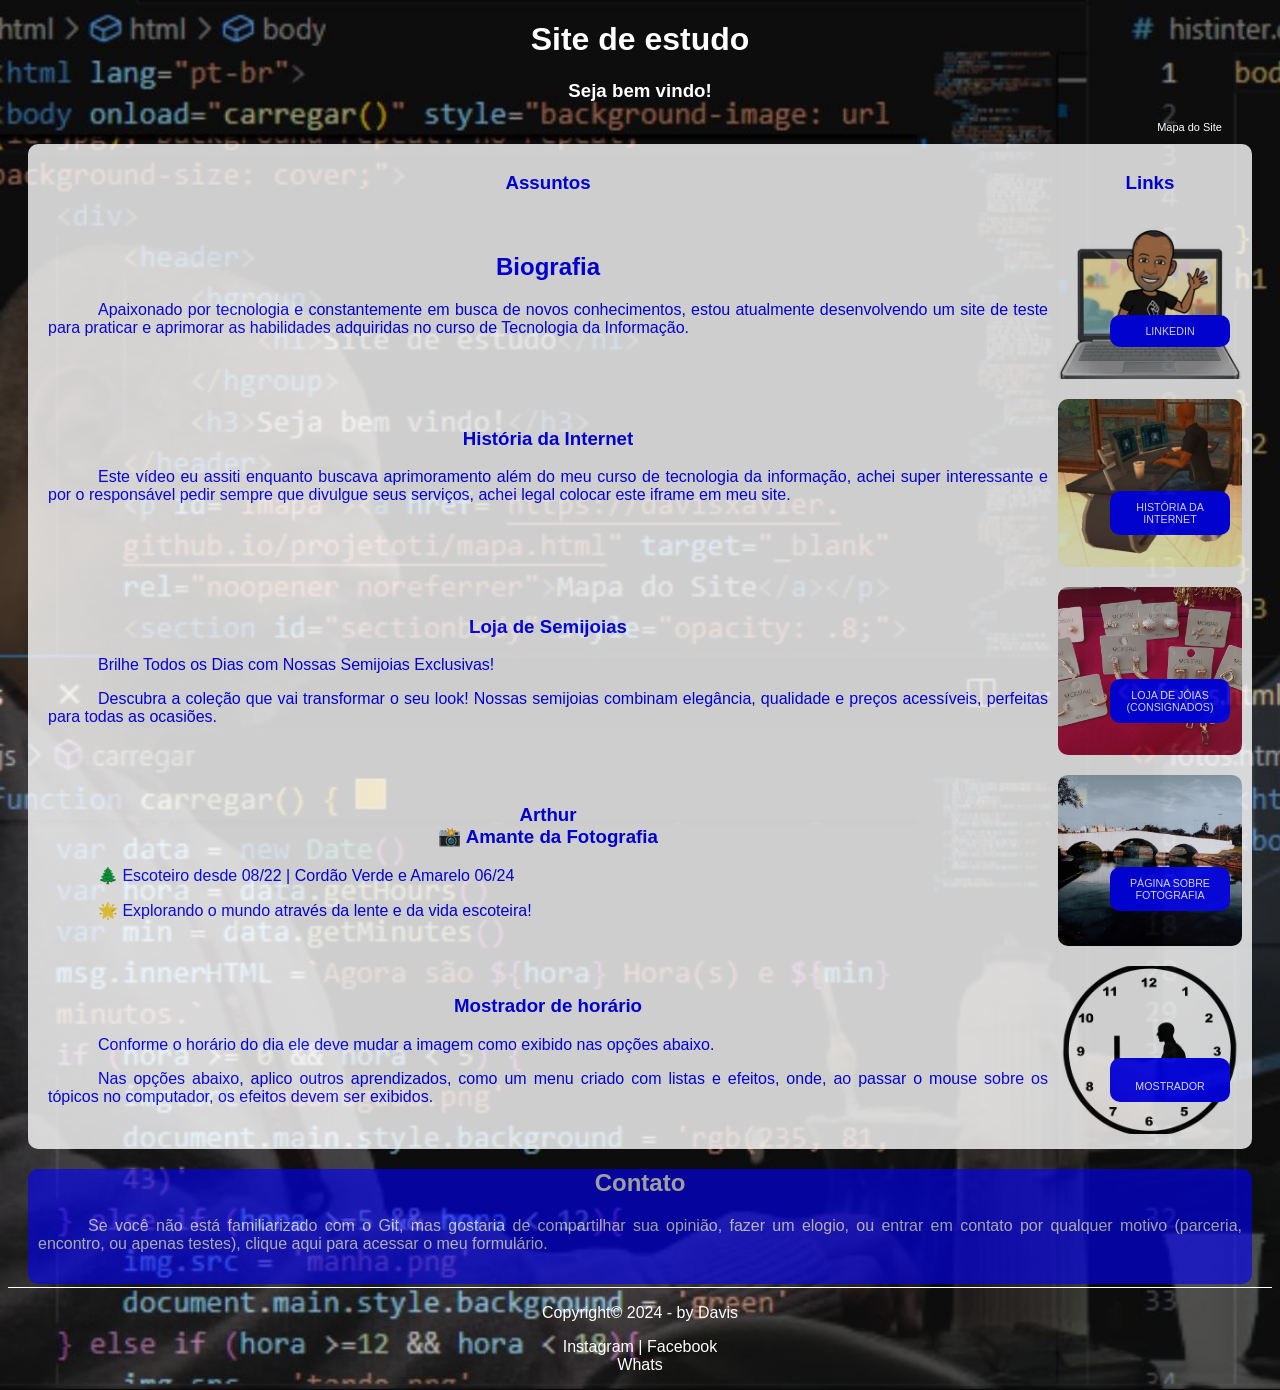
<file: index.html>
<!DOCTYPE html>
<html lang="pt-br">
<head>
    <meta charset="UTF-8">
    <meta name="viewport" content="width=device-width, initial-scale=1.0">
    <title>Estudos</title>
    <link rel="stylesheet" type="text/css" href="estilo.css">
</head>
<script language="javascript" src="index.js"></script>
<body onload="carregar()" style="background-image: url(backg.jpg); background-repeat: no-repeat; background-size: cover;">
    <div>
        <header>
            <hgroup>
                <h1>Site de estudo</h1>
            </hgroup>
            <h3>Seja bem vindo!</h3>
        </header>
        <p id="lmapa"><a href="https://davisxavier.github.io/primeiro/mapa.html" target="_blank" rel="noopener noreferrer">Mapa do Site</a></p>
        <section id="sectionbody" style="opacity: .8;">
            <table style="color: blue;">
                <tr>
                    <td><h3>Assuntos</h3></td>
                    <td><h3>Links</h3></td>
                </tr>
                <tr>
                    <td>
                        <h2>Biografia</h2>
                        <p>Apaixonado por tecnologia e constantemente em busca de novos conhecimentos, estou atualmente desenvolvendo um site de teste para praticar e aprimorar as habilidades adquiridas no curso de Tecnologia da Informação.</p>
                    </td>
                    <td style="background-image: url(3.jpg); background-repeat: no-repeat; background-position: center; background-size: cover;">                        
                        <nav id="navsec">
                            <ul style="margin-top: 80px;">
                                <li><a href="https://www.linkedin.com/in/davissxavier/" target="_blank">Linkedin</a></li> 
                            </ul>
                        </nav>
                    </td>
                </tr>
                <tr>
                    <td></td>
                    <td></td>
                </tr>   
                <tr>
                    <td>
                        <h3>História da Internet</h3>
                        <p>Este vídeo eu assiti enquanto buscava aprimoramento além do meu curso de tecnologia da informação, achei super interessante e por o responsável pedir sempre que divulgue seus serviços, achei legal colocar este iframe em meu site. </p>
                    </td>
                    <td style="background-image: url(2.jpg); background-repeat: no-repeat; background-position: center; background-size: cover; border-radius: 10px;">
                        <nav id="navsec">
                            <ul style="margin-top: 80px;">
                                <li><a href="https://davisxavier.github.io/primeiro/histinter.html" target="_blank">História da internet</a></li>
                            </ul>
                        </nav>
                    </td>
                </tr>
                <tr>
                    <td></td>
                    <td></td>
                </tr>
                <tr>
                    <td>
                        <h3>Loja de Semijoias</h3>
                        <p>Brilhe Todos os Dias com Nossas Semijoias Exclusivas! </p>
                        <p>Descubra a coleção que vai transformar o seu look! Nossas semijoias combinam elegância, qualidade e preços acessíveis, perfeitas para todas as ocasiões.</p>
                    </td>
                    <td style="background-image: url(joiabotao.jpg); background-repeat: no-repeat; background-position: center; background-size: cover; border-radius: 10px;">
                        <nav id="navsec">
                            <ul style="margin-top: 80px;">
                                <li><a href="https://davisxavier.github.io/primeiro/fotos.html" target="_blank" rel="noopener noreferrer">Loja de Jóias (consignados)</a></li>
                            </ul>
                        </nav>
                    </td>
                </tr>
                <tr>
                    <td></td>
                    <td></td>
                </tr>
                <tr>
                    <td>                        
                        <h3>Arthur <br>📸 Amante da Fotografia</h3>  
                        <p>🌲 Escoteiro desde 08/22 | Cordão Verde e Amarelo 06/24</p>                        
                        <p>🌟 Explorando o mundo através da lente e da vida escoteira!</p>
                    </td>
                    <td style="background-image: url(arthur_1.jpg); background-repeat: no-repeat; background-position: center; background-size: cover; border-radius: 10px;">
                        <nav id="navsec">
                            <ul style="margin-top: 80px;">
                                <li><a href="https://davisxavier.github.io/primeiro/arthur.html" target="_blank" rel="noopener noreferrer">Página sobre fotografia</a></li>
                            </ul>
                        </nav>
                    </td>
                </tr>
                <tr>
                    <td></td>
                    <td></td>
                </tr>
                <tr>
                    <td>
                        <h3>Mostrador de horário</h3>
                        <p>Conforme o horário do dia ele deve mudar a imagem como exibido nas opções abaixo.</p>
                        <p>Nas opções abaixo, aplico outros aprendizados, como um menu criado com listas e efeitos, onde, ao passar o mouse sobre os tópicos no computador, os efeitos devem ser exibidos.</p> 
                    </td>
                    <td style="background-image: url(4.jpg); background-repeat: no-repeat; background-position: center; background-size: cover; border-radius: 10px;">
                        <nav id="navsec">
                            <ul style="margin-top: 80px;">                                
                                <li><a href="https://davisxavier.github.io/primeiro/mostrador.html" target="_blank"><br>Mostrador <br></a></li>
                            </ul>
                        </nav>
                    </td>
                </tr>
            </table>          
        </section>
        <aside id="asidebody" style="opacity: .6;">
            <div id="divaside">
                <h2>Contato</h2>
                <p>Se você não está familiarizado com o Git, mas gostaria de compartilhar sua opinião, fazer um elogio, ou entrar em contato por qualquer motivo (parceria, encontro, ou apenas testes),  <a href="https://docs.google.com/forms/d/e/1FAIpQLSes2leFtJYoQl27JLNvGJuZ1pTRk1_Ff8iAMpWxWCh6vO7lPA/viewform?usp=sf_link" target="_blank">clique aqui para acessar o meu formulário.</a></p>
            </div>
        </aside>
        <footer id="rodape">
            <p>Copyright&copy; 2024 - by Davis</p><p>
                <a href="https://www.instagram.com/davisnegocios/" target="_blank" rel="noopener noreferrer">Instagram</a> | <a href="https://www.facebook.com/share/XYpfVf5u9uehzup8/?mibextid=qi2Omg" target="_blank" rel="noopener noreferrer">Facebook</a><br>
                <a href="https://wa.me/5551993473324" target="_blank" rel="noopener noreferrer">Whats</a></p>
        </footer>
    </div>
    
</body>
</html>
</file>
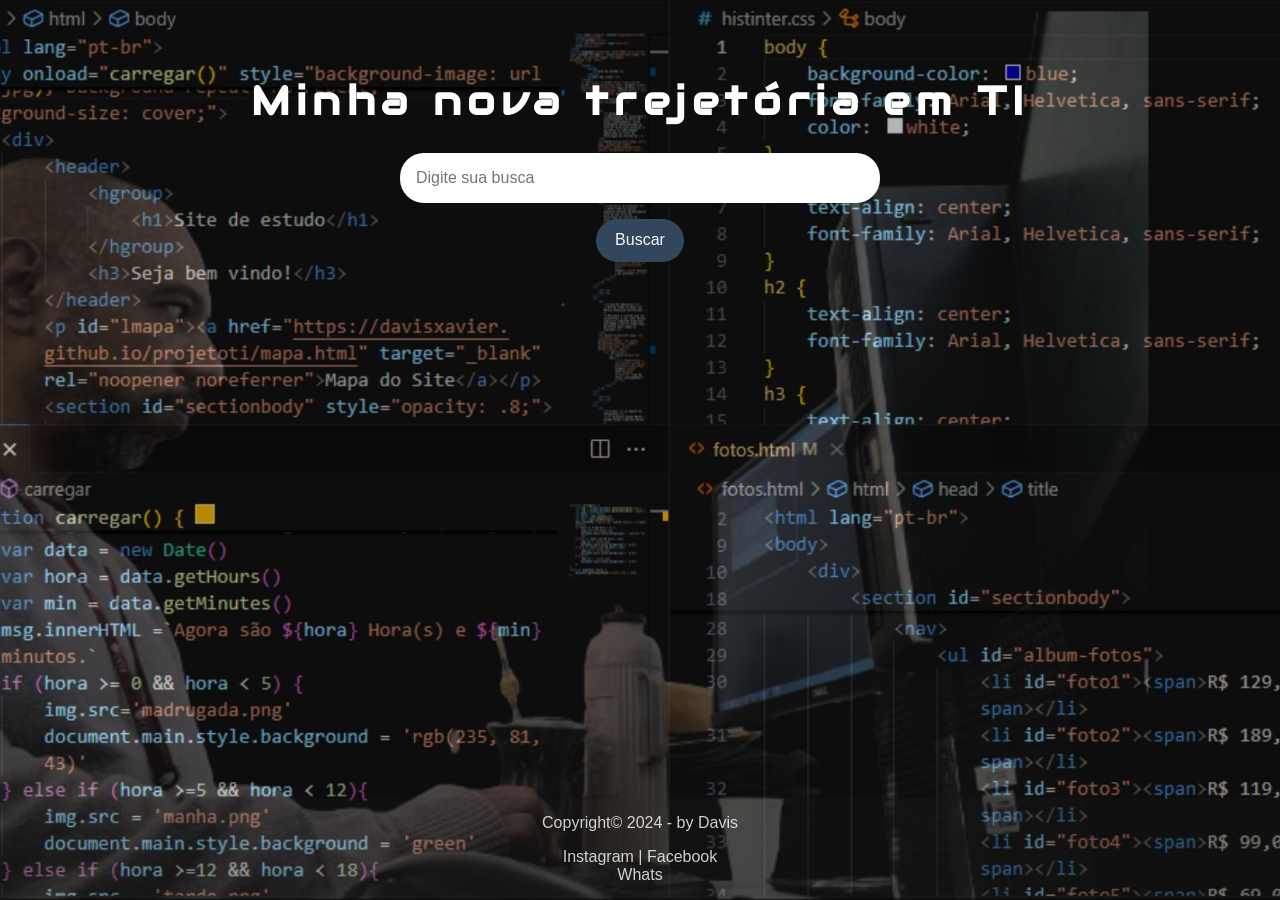
<file: alura.html>
<!DOCTYPE html>
<html lang="pt-br">
<head>
    <meta charset="UTF-8">
    <meta name="viewport" content="width=device-width, initial-scale=1.0">
    <link rel="stylesheet" href="alura.css">
    <title>Tecnologia da Informação</title>
</head>
<body>
    <header>
        <h1>Minha nova trejetória em TI</h1>
    </header>
    <section>
    <main>
        <section>
            <input type="text" placeholder="Digite sua busca" id="campo-pesquisa">
            <button onclick="pesquisar()">Buscar</button>
        </section>
        <section class="resultados-pesquisa" id="resultados-pesquisa">
        </section>
    </main>
    </section>
    <footer>
        <p>Copyright&copy; 2024 - by Davis</p><p>
            <a href="https://www.instagram.com/davisnegocios/" target="_blank" rel="noopener noreferrer">Instagram</a> | <a href="https://www.facebook.com/share/XYpfVf5u9uehzup8/?mibextid=qi2Omg" target="_blank" rel="noopener noreferrer">Facebook</a><br>
            <a href="https://wa.me/5551993473324" target="_blank" rel="noopener noreferrer">Whats</a></p>
    </footer> 
    <script src="dados.js"></script>
    <script src="app.js"></script>   
</body>
</html>
</file>
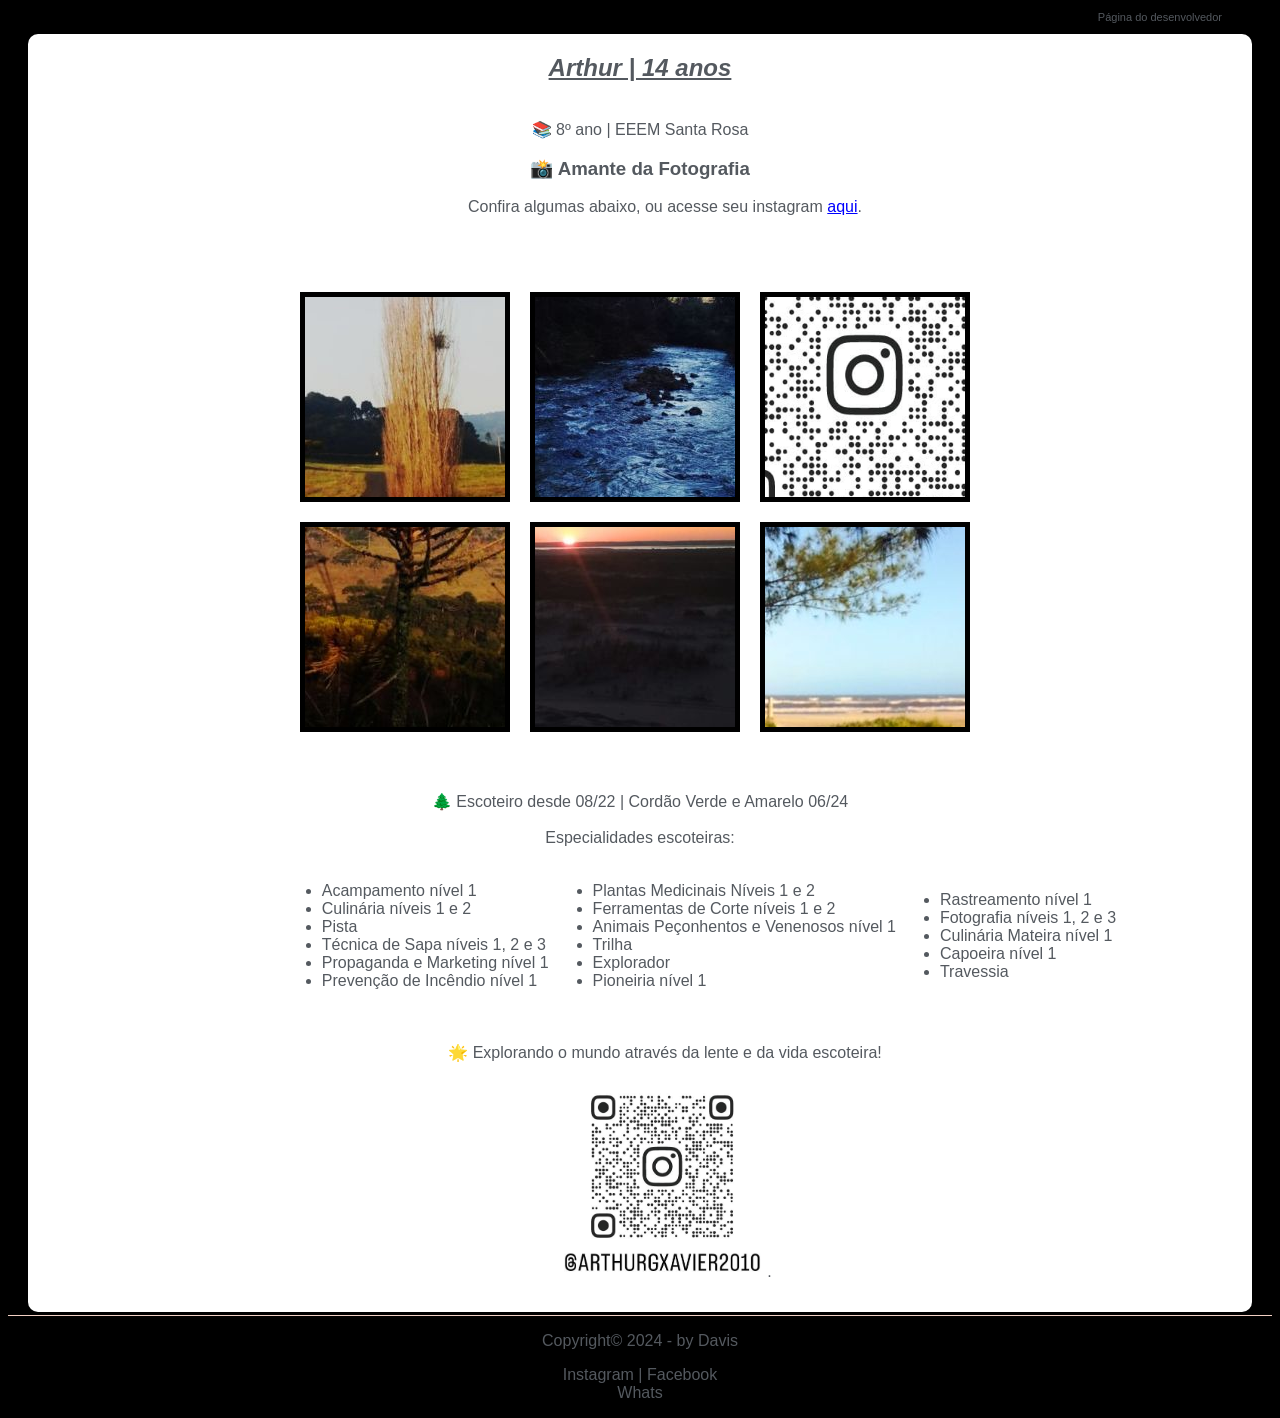
<file: arthur.html>
<!DOCTYPE html>
<html lang="pt-br">
<head>
    <meta charset="UTF-8">
    <meta name="viewport" content="width=device-width, initial-scale=1.0">
    <title>Arthur Fotógrafo</title>
    <link rel="stylesheet" type="text/css" href="arthur.css">
</head>
<body>    
    <div>
        <!--<header>
            <hgroup>
                <h1>Site de estudo</h1>
            </hgroup>
            <h3>Seja bem vindo!</h3>            
        </header>-->
        <p id="lmapa"><a href="https://davisxavier.github.io/projetoti/index.html" target="_blank" rel="noopener noreferrer">Página do desenvolvedor</a></p>
        <section id="sectionbody">
            <article>
                <header id="titlist">
                    <h2>Arthur | 14 anos</h2>  
                </header>
                <p style="padding-left: 80px; padding-right: 80px; text-align: center;"><br>
                    📚 8º ano | EEEM Santa Rosa<br>
                    <h3>📸 Amante da Fotografia</h3>     
                    
                <p style="padding-left: 80px; padding-right: 80px;">Confira algumas abaixo, ou acesse seu instagram <a href="https://www.instagram.com/arthurgxavier2010/" target="_blank" rel="noopener noreferrer" style="color: blue; text-decoration: underline;">aqui</a>.</p>
                
            </article>
            <nav>
                <ul id="album-fotos">
                    <li id="foto1"><span>R$ 129,00</span></li>
                    <li id="foto2"><span>R$ 189,00</span></li>
                    <li id="foto3"><span>R$ 119,00</span></li>
                    <li id="foto4"><span>R$ 99,00</span></li>
                    <li id="foto5"><span>R$ 69,00</span></li>
                    <li id="foto6"><span>R$ 139,00</span></li>
                </ul>
            </nav>
            🌲 Escoteiro desde 08/22 | Cordão Verde e Amarelo 06/24
                    <br><br>
                    Especialidades escoteiras:
                    </p>
                    <table style="padding-left: 20%; text-align: justify;">
                        <tr>
                            <td>
                                <ul>
                                    <li>Acampamento nível 1 </li>
                                    <li>Culinária níveis 1 e 2</li>
                                    <li>Pista</li>
                                    <li>Técnica de Sapa níveis 1, 2 e 3</li>
                                    <li>Propaganda e Marketing nível 1</li>
                                    <li>Prevenção de Incêndio nível 1</li>
                                    
                                </ul>
                            </td>
                            <td>
                                <ul>
                                    <li>Plantas Medicinais Níveis 1 e 2</li>
                                    <li>Ferramentas de Corte níveis 1 e 2</li>
                                    <li>Animais Peçonhentos e Venenosos nível 1</li>
                                    <li>Trilha</li>
                                    <li>Explorador</li>
                                    <li>Pioneiria nível 1</li>
                                </ul>    
                            </td>
                            <td>
                                <ul>
                                    <li>Rastreamento nível 1</li> 
                                    <li>Fotografia níveis 1, 2 e 3</li>
                                    <li>Culinária Mateira nível 1</li>
                                    <li>Capoeira nível 1</li>
                                    <li>Travessia</li>
                                </ul>
                            </td>
                           
                        </tr>
                    </table>
                    <br>
                            <p>🌟 Explorando o mundo através da lente e da vida escoteira!</p>
                            <p style="padding-left: 80px; padding-right: 80px;"><a href="https://www.instagram.com/arthurgxavier2010/" target="_blank" rel="noopener noreferrer" style="color: blue; text-decoration: underline;"><img src="qrarthur.jpg" alt="" width="20%"></a>.</p>   
        </section>
        <aside>
            <!--<div id="divaside">
                <h2>Contato</h2>
                <p>Lembrando que este é um site de estudo este contato é com o aluno de Tecnologia da Informação.</p>
                <p>Se você não está familiarizado com o Git, mas gostaria de compartilhar sua opinião, fazer um elogio, ou entrar em contato por qualquer motivo (parceria, encontro, ou apenas testes),  <a href="https://docs.google.com/forms/d/e/1FAIpQLSes2leFtJYoQl27JLNvGJuZ1pTRk1_Ff8iAMpWxWCh6vO7lPA/viewform?usp=sf_link" target="_blank">clique aqui para acessar o meu formulário.</a></p>
            </div>-->
        </aside>
        <footer id="rodape">
            <p>Copyright&copy; 2024 - by Davis</p><p>
                <a href="https://www.instagram.com/davisnegocios/" target="_blank" rel="noopener noreferrer">Instagram</a> | <a href="https://www.facebook.com/share/XYpfVf5u9uehzup8/?mibextid=qi2Omg" target="_blank" rel="noopener noreferrer">Facebook</a><br>
                <a href="https://wa.me/5551993473324" target="_blank" rel="noopener noreferrer">Whats</a></p>
        </footer>
    </div>
    
</body>
</html>
</file>
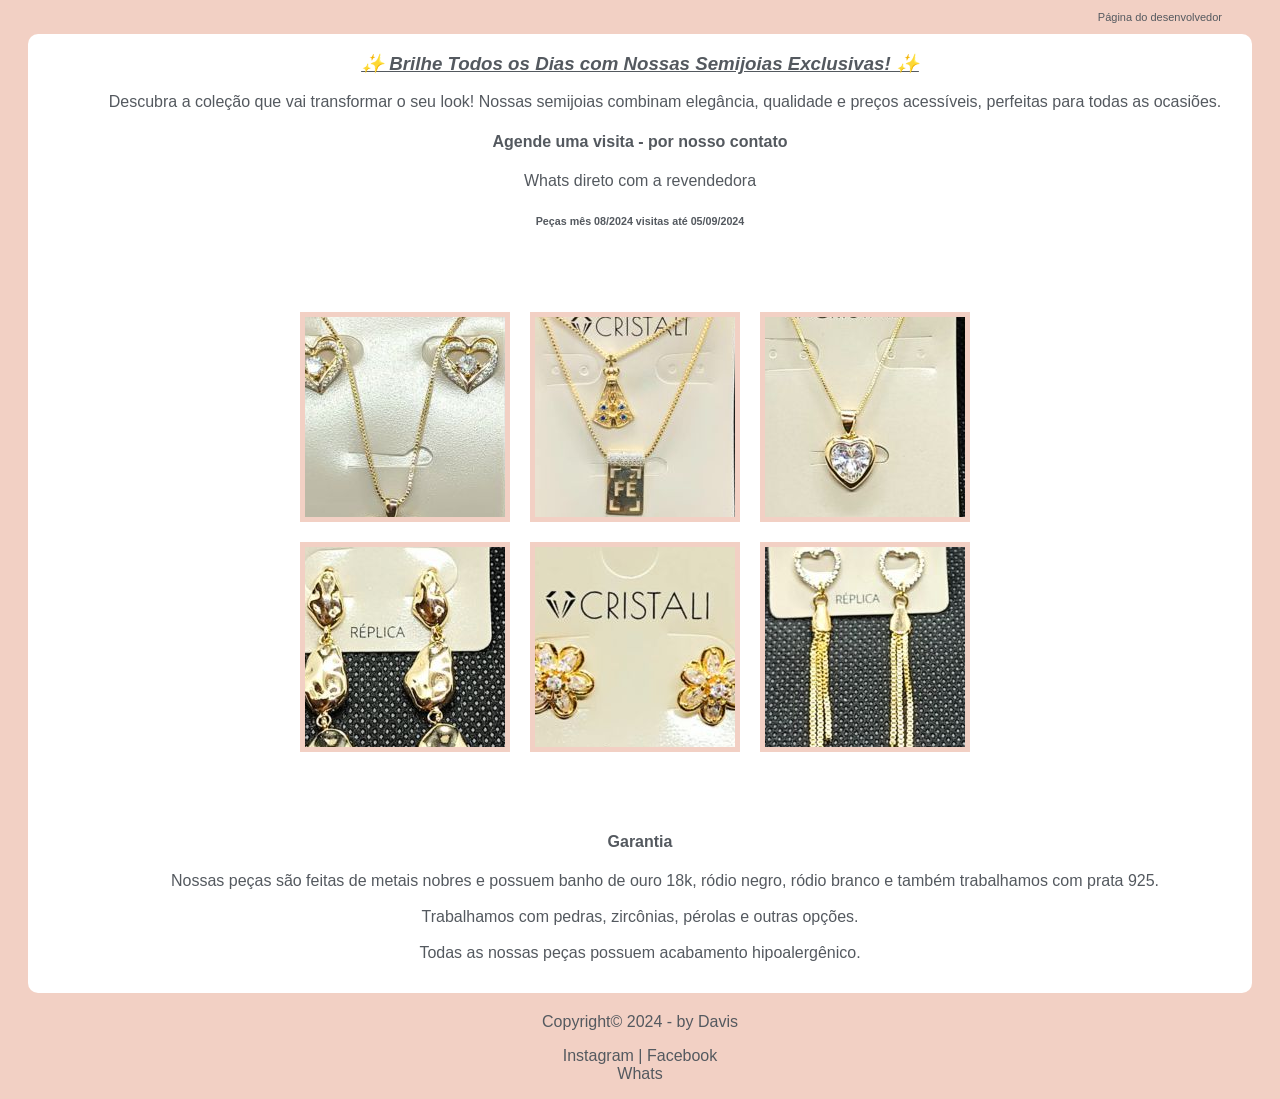
<file: fotos.html>
<!DOCTYPE html>
<html lang="pt-br">
<head>
    <meta charset="UTF-8">
    <meta name="viewport" content="width=device-width, initial-scale=1.0">
    <title>Semijoias</title>
    <link rel="stylesheet" type="text/css" href="fotos.css">
</head>
<body>    
    <div>
        <!--<header>
            <hgroup>
                <h1>Site de estudo</h1>
            </hgroup>
            <h3>Seja bem vindo!</h3>            
        </header>-->
        <p id="lmapa"><a href="https://davisxavier.github.io/projetoti/index.html" target="_blank" rel="noopener noreferrer">Página do desenvolvedor</a></p>
        <section id="sectionbody">
            <article>
                <header id="titlist">
                    <h3>✨ Brilhe Todos os Dias com Nossas Semijoias Exclusivas! ✨</h3>
                </header>
            </article>
            <p>Descubra a coleção que vai transformar o seu look! Nossas semijoias combinam elegância, qualidade e preços acessíveis, perfeitas para todas as ocasiões.</p>
            <h4>Agende uma visita - por nosso contato</h4>
                <p></p>
                <a href="https://wa.me/5551991080201" target="_blank" rel="noopener noreferrer">Whats direto com a revendedora</a><h6>Peças mês 08/2024 visitas até 05/09/2024</h6>
            <nav>
                <ul id="album-fotos">
                    <li id="foto1"><span>R$ 129,00</span></li>
                    <li id="foto2"><span>R$ 189,00</span></li>
                    <li id="foto3"><span>R$ 119,00</span></li>
                    <li id="foto4"><span>R$ 99,00</span></li>
                    <li id="foto5"><span>R$ 69,00</span></li>
                    <li id="foto6"><span>R$ 139,00</span></li>
                </ul>
            </nav>
            <h4>Garantia</h4>
            <p>Nossas peças são feitas de metais nobres e possuem banho de ouro 18k, ródio negro, ródio branco e também trabalhamos com prata 925.
                <br><br>

                Trabalhamos com pedras, zircônias,
                pérolas e outras opções.
                <br><br>
                
                Todas as nossas peças possuem
                acabamento hipoalergênico.</p>
        </section>
        <aside>
            <!--<div id="divaside">
                <h2>Contato</h2>
                <p>Lembrando que este é um site de estudo este contato é com o aluno de Tecnologia da Informação.</p>
                <p>Se você não está familiarizado com o Git, mas gostaria de compartilhar sua opinião, fazer um elogio, ou entrar em contato por qualquer motivo (parceria, encontro, ou apenas testes),  <a href="https://docs.google.com/forms/d/e/1FAIpQLSes2leFtJYoQl27JLNvGJuZ1pTRk1_Ff8iAMpWxWCh6vO7lPA/viewform?usp=sf_link" target="_blank">clique aqui para acessar o meu formulário.</a></p>
            </div>-->
        </aside>
        <footer id="rodape">
            <p>Copyright&copy; 2024 - by Davis</p><p>
                <a href="https://www.instagram.com/davisnegocios/" target="_blank" rel="noopener noreferrer">Instagram</a> | <a href="https://www.facebook.com/share/XYpfVf5u9uehzup8/?mibextid=qi2Omg" target="_blank" rel="noopener noreferrer">Facebook</a><br>
                <a href="https://wa.me/5551993473324" target="_blank" rel="noopener noreferrer">Whats</a></p>
        </footer>
    </div>
    
</body>
</html>
</file>
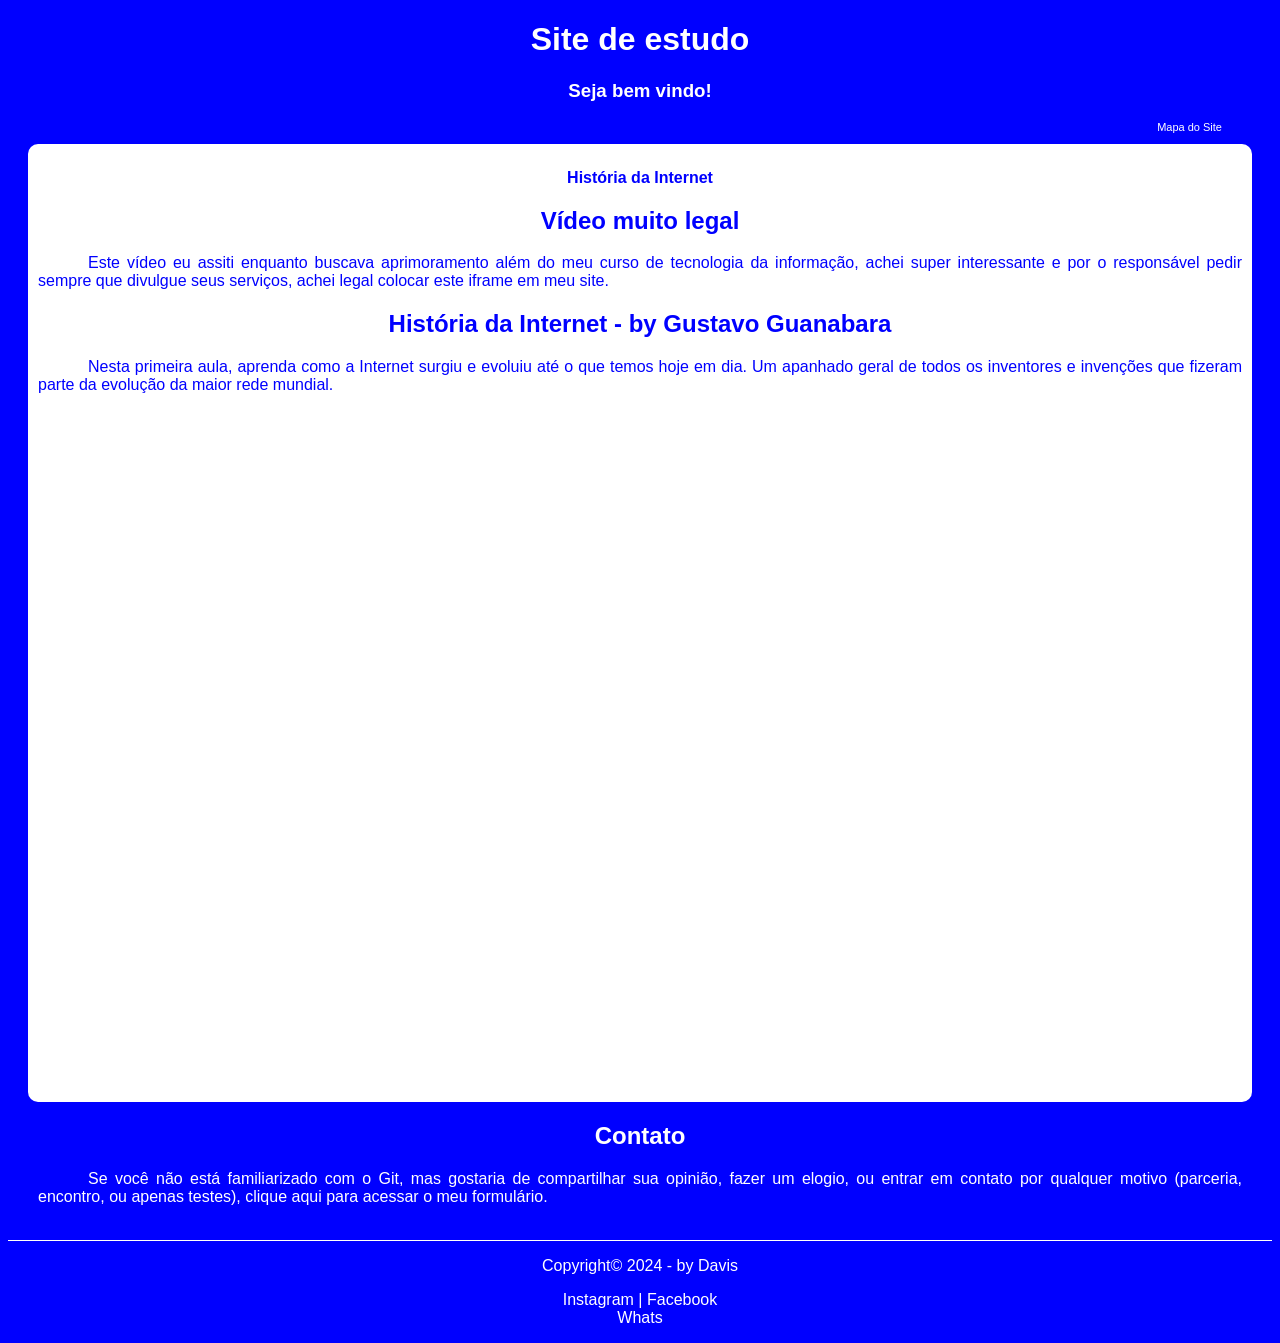
<file: histinter.html>
<!DOCTYPE html>
<html lang="pt-br">
<head>
    <meta charset="UTF-8">
    <meta name="viewport" content="width=device-width, initial-scale=1.0">
    <title>Estudos</title>
    <link rel="stylesheet" type="text/css" href="histinter.css">
</head>
<body>
    <div>
        <header>
            <hgroup>
                <h1>Site de estudo</h1>
            </hgroup>
            <h3>Seja bem vindo!</h3>            
        </header>
        <p id="lmapa"><a href="https://davisxavier.github.io/primeiro/mapa.html" target="_blank" rel="noopener noreferrer">Mapa do Site</a></p>
        <section id="sectionbody">
            <article>
                <header id="titlist">
                    História da Internet
                </header>
                <h2>Vídeo muito legal</h2>
                <p>Este vídeo eu assiti enquanto buscava aprimoramento além do meu curso de tecnologia da informação, achei super interessante e por o responsável pedir sempre que divulgue seus serviços, achei legal colocar este iframe em meu site.</p>
                <h2>História da Internet - by Gustavo Guanabara</h2>
                <P>Nesta primeira aula, aprenda como a Internet surgiu e evoluiu até o que temos hoje em dia. Um apanhado geral de todos os inventores e invenções que fizeram parte da evolução da maior rede mundial.</P>
                <div id="diviframe">
                    <iframe width="560" height="315" src="https://www.youtube.com/embed/rsFCVjr5yxc?si=HUqF35cuGUWl7tNG" title="YouTube video player" frameborder="0" allow="accelerometer; autoplay; clipboard-write; encrypted-media; gyroscope; picture-in-picture; web-share" referrerpolicy="strict-origin-when-cross-origin" allowfullscreen></iframe>                
                </div>
            </article>
           
        </section>
        <aside id="asidebody">
            <div id="divaside">
                <h2>Contato</h2>
                <p>Se você não está familiarizado com o Git, mas gostaria de compartilhar sua opinião, fazer um elogio, ou entrar em contato por qualquer motivo (parceria, encontro, ou apenas testes),  <a href="https://docs.google.com/forms/d/e/1FAIpQLSes2leFtJYoQl27JLNvGJuZ1pTRk1_Ff8iAMpWxWCh6vO7lPA/viewform?usp=sf_link" target="_blank">clique aqui para acessar o meu formulário.</a></p>
            </div>
        </aside>
        <footer id="rodape">
            <p>Copyright&copy; 2024 - by Davis</p><p>
                <a href="https://www.instagram.com/davisnegocios/" target="_blank" rel="noopener noreferrer">Instagram</a> | <a href="https://www.facebook.com/share/XYpfVf5u9uehzup8/?mibextid=qi2Omg" target="_blank" rel="noopener noreferrer">Facebook</a><br>
                <a href="https://wa.me/5551993473324" target="_blank" rel="noopener noreferrer">Whats</a></p>
        </footer>
    </div>
    
</body>
</html>
</file>
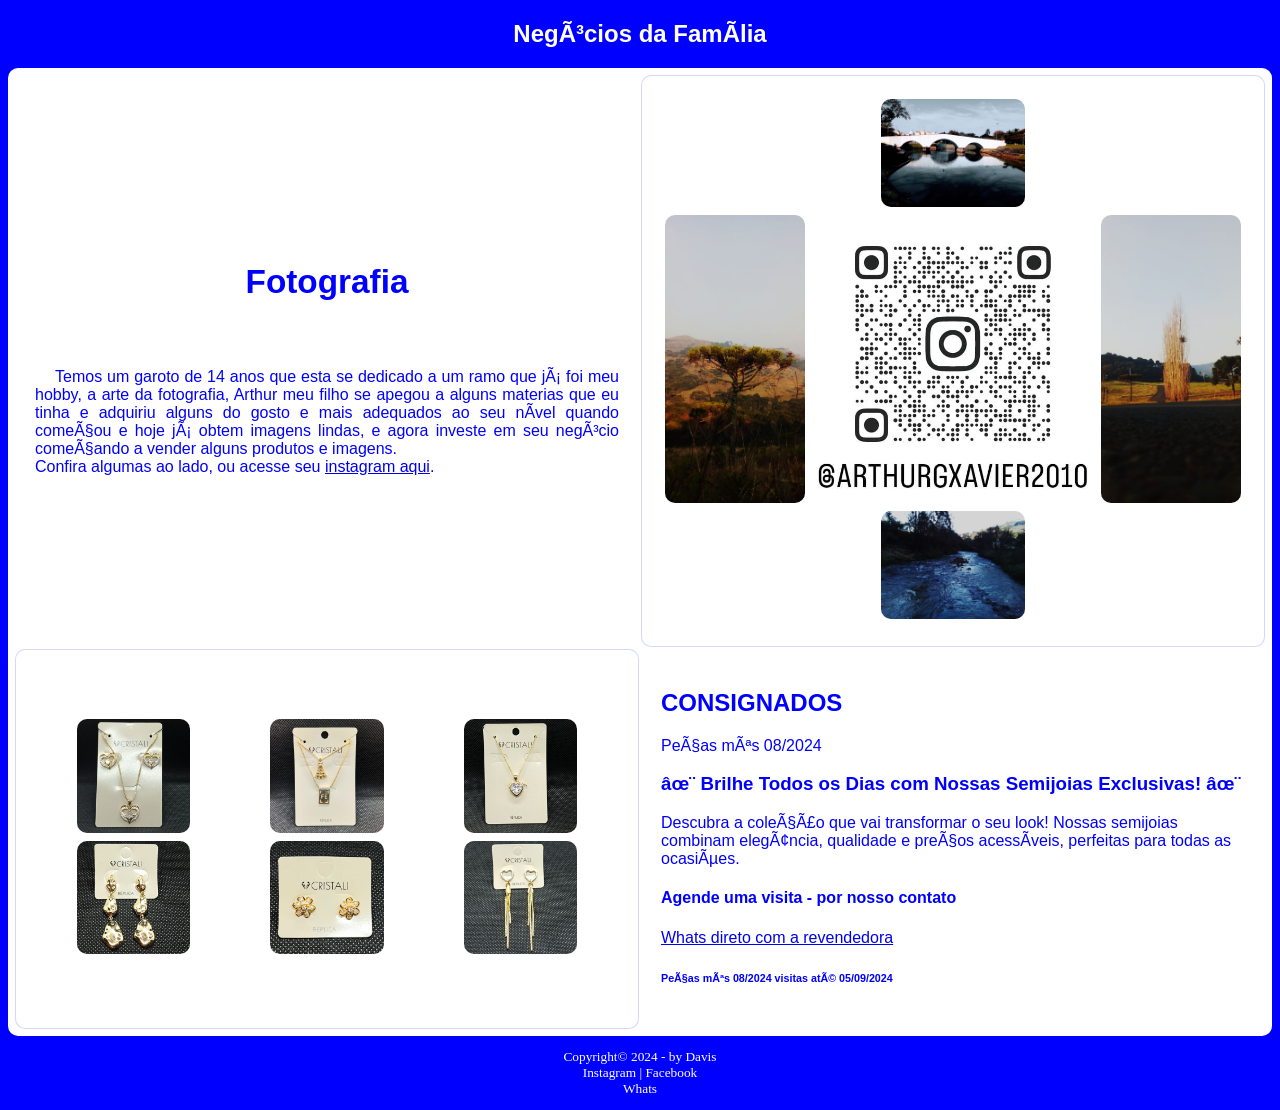
<file: html.html>
<!DOCTYPE html>
<!--
    <!DOCTYPE html> " doctype garante que o browser faça um esforço na tentativa de seguir as especificações relevantes, em vez de usar um modo de renderização diferente e que seja incompatível com algumas especificações.
-->
<html>
<!--
    <html lang="pt-br">
-->
<head>
<!--
    <meta charset="UTF-8">
-->
<!--
    O meta charset é uma declaração de charset em HTML que especifica a codificação de caracteres para um documento HTML. Um charset é um conjunto de caracteres que o computador reconhece da mesma forma que uma calculadora reconhece números. Cada caractere digitado ou lido no computador tem uma representação em byte na memória, e cada charset representa esse caracter de uma forma diferente. 
    O charset UTF-8 é o charset mais comum na web atual e faz parte de um padrão chamado Unicode. O UTF-8 é compatível com versões anteriores do ASCII e pode representar qualquer caractere Unicode padrão. A especificação HTML5 recomenda que os desenvolvedores web usem o UTF-8, pois ele cobre quase todos os caracteres e símbolos do mundo. 
    Definir uma codificação UTF-8 em sua página pode ajudar a evitar problemas em outros navegadores.

    <meta name="viewport" content="width=device-width, initial-scale=1.0">
-->
    <title>Trabalho sobre HTML</title>
<!--
    título que aparece na barra de tarefas    
-->
</head>
<body bgcolor="blue">
<!--Note que o Bgcolor (usado para colocar cor no fundo do corpo do texto) já esta em vermelho, o motivo é que já se encontra em desuso a partir das novas tags usarei o style, um modo mais atual.-->    
    <section>
    <!--tag que cria uma seção dentro do meu site, isto facilita para os programas que leem.-->
    <h1 style="text-align: center; color: white; font-family: Arial, Helvetica, sans-serif;">Negócios da Família</h1>    
        <div style="background-color: #ffffff; border-radius: 
        10px; padding: 5px;">
            <!--Aqui estou usando o style para colocar o fundo de uma divisão que criei para o site. e um efeito na borda da divisão para ficar mais agradavel a visualização-->
            <table width="100%">
            <!-- aqui criei uma tabela para dividir e ter dois lados no meu arquivo html, um modo que mesmo ainda sendo usado já existem modos mais modernos, que acho que serão apresentados durante o curso técnico.
            Esta tabela esta com a configuração de 80% para que eu veja uma parte da divisão atras da minha tabela.-->
            <tr>
                <!-- a tag tr cria uma linha dentro da tabela enquanto as tag td vai criar colulas-->
                <td style="background-color: white; font-size: 12pt; color: blue; font-family: Arial, Helvetica, sans-serif; padding: 20px; width: 40%;">
                    <center><b><p style="font-size: 25pt;">Fotografia</p></b><br></center>
                    <p style="text-align: justify; text-indent: 20px;">Temos um garoto de 14 anos que esta se dedicado a um ramo que já foi meu hobby, a arte da fotografia, Arthur meu filho se apegou a alguns materias que eu tinha e adquiriu alguns do gosto e mais adequados ao seu nível quando começou e hoje já obtem imagens lindas, e agora investe em seu negócio começando a vender alguns produtos e imagens. <br>
                    Confira algumas ao lado, ou acesse seu <a href="https://www.instagram.com/arthurgxavier2010/" target="_blank" rel="noopener noreferrer">instagram aqui</a>.</p>
                <!--aqui do mesmo modo mostro outro comando que funciona para centralizar que hoje não é mais usual.--></td>
                <td style="background-color: white; font-size: 12pt; color: blue; font-family: Arial, Helvetica, sans-serif; padding: 20px; width: 40%; border: 1px solid rgba(121, 121, 240, 0.3); border-radius: 10px;">
                    <table style="text-align: center;">
                        <tr>
                            <td></td>
                            <td><img src="arthur_1.jpg" width="50%" style="border-radius: 10px;"></td>
                            <td></td>
                        </tr>
                        <tr>
                            <td><img src="arthur_3.jpg" width="100%" style="border-radius: 10px;"></td>
                            <td><a href="https://www.instagram.com/arthurgxavier2010/" target="_blank" rel="noopener noreferrer"><img src="qrarthur.jpg" width="100%" style="border-radius: 10px;"></a></td>
                            <td><img src="arthur_4.jpg" width="100%" style="border-radius: 10px;"></td>
                        </tr>                        
                        <tr>
                            <td></td>
                            <td><img src="arthur_2.jpg" width="50%" style="border-radius: 10px;"></td>
                            <td></td>
                        </tr>
                    </table>   
                </td>
            </tr>
            <tr>
                <td style="background-color: white; font-size: 12pt; color: blue; font-family: Arial, Helvetica, sans-serif; padding: 20px; width: 40%; border: 1px solid rgba(121, 121, 240, 0.3); border-radius: 10px;">    
                    <table style="text-align: center;">
                        <tr>
                            <td><img src="joia1.jpg" width="60%" style="border-radius: 10px;"></td>
                            <td><img src="joia2.jpg" width="60%" style="border-radius: 10px;"></td>
                            <td><img src="joia3.jpg" width="60%" style="border-radius: 10px;"></td>
                        </tr>                        
                        <tr>
                            <td><img src="joia4.jpg" width="60%" style="border-radius: 10px;"></td>
                            <td><img src="joia5.jpg" width="60%" style="border-radius: 10px;"></td>
                            <td><img src="joia6.jpg" width="60%" style="border-radius: 10px;"></td>
                        </tr>
                    </table>
                </td>
                <td style="background-color: white; font-size: 12pt; color: blue; font-family: Arial, Helvetica, sans-serif; padding: 20px; width: 40%; border-radius: 10px;">    
                    <header>
                        <h2>CONSIGNADOS</h2>
                    </header>
                    <P>Peças mês 08/2024</P>            
                    <h3>✨ Brilhe Todos os Dias com Nossas Semijoias Exclusivas! ✨
                    </h3>
                    <p>Descubra a coleção que vai transformar o seu look! Nossas semijoias combinam elegância, qualidade e preços acessíveis, perfeitas para todas as ocasiões.</p>
                    <h4>Agende uma visita - por nosso contato</h4>                
                    <a href="https://wa.me/5551991080201" target="_blank" rel="noopener noreferrer">Whats direto com a revendedora</a><h6>Peças mês 08/2024 visitas até 05/09/2024</h6>

                </td>
            </tr>
        </table>
        </div>
    </section>
    <aside>

    </aside>
    <footer>
        <div>    
            <p style="text-align: center; color: white; font-size: 10pt;">Copyright&copy; 2024 - by Davis <br>
                <a href="https://www.instagram.com/davisnegocios/" target="_blank" rel="noopener noreferrer" style="color: white; font-size: 10pt; text-decoration: none;">Instagram</a> | <a href="https://www.facebook.com/share/XYpfVf5u9uehzup8/?mibextid=qi2Omg" target="_blank" rel="noopener noreferrer" style="color: white; font-size: 10pt; text-decoration: none;">Facebook</a><br>
                <a href="https://wa.me/5551993473324" target="_blank" rel="noopener noreferrer" style="color: white; font-size: 10pt; text-decoration: none;">Whats</a>
            </p>
        </div>
    </footer>
</body>
</html>
</file>
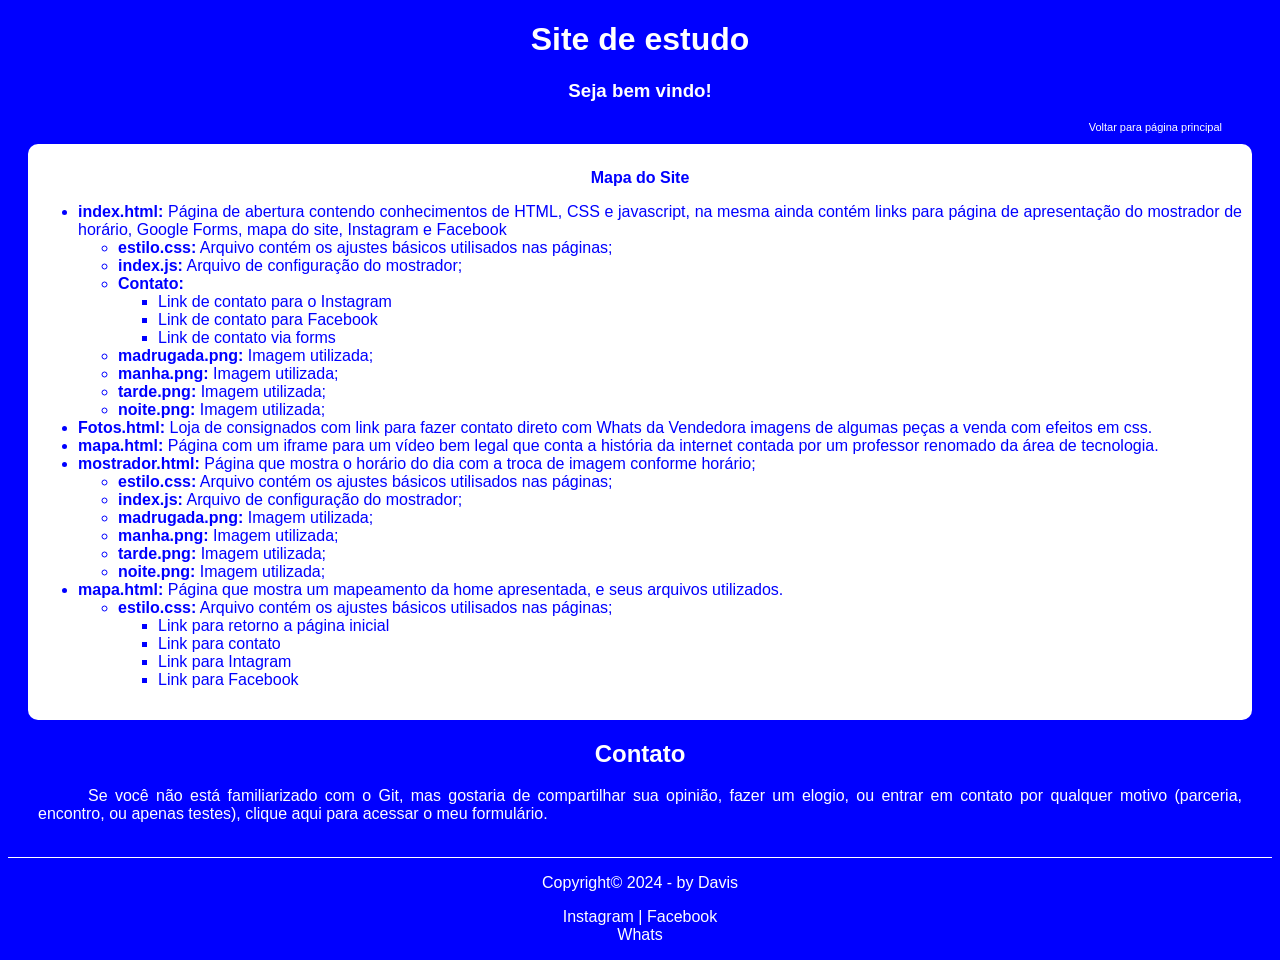
<file: mapa.html>
<!DOCTYPE html>
<html lang="pt-br">
<head>
    <meta charset="UTF-8">
    <meta name="viewport" content="width=device-width, initial-scale=1.0">
    <title>Estudos</title>
    <link rel="stylesheet" type="text/css" href="mapa.css">
</head>
<script language="javascript" src="index.js"></script>
<body onload="carregar()">
    <div>
        <header>
            <hgroup>
                <h1>Site de estudo</h1>
            </hgroup>
            <h3>Seja bem vindo!</h3>            
        </header>
        <p id="lmapa"><a href="https://davisxavier.github.io/primeiro/index.html" target="_blank" rel="noopener noreferrer">Voltar para página principal</a></p>
        <section id="sectionbody">
            <article>
                <header id="titlist">
                    Mapa do Site
                </header>
                <P>
                    <nav>
                        <ul>
                            <li><b>index.html:</b> Página de abertura contendo conhecimentos de HTML, CSS e javascript, na mesma ainda contém links para página de apresentação do mostrador de horário, Google Forms, mapa do site, Instagram e Facebook  </li>
                                <ul>
                                    <li><b>estilo.css:</b> Arquivo contém os ajustes básicos utilisados nas páginas;</li>
                                    <li><b>index.js:</b> Arquivo de configuração do mostrador;</li>
                                    <li><b>Contato:</b></li>
                                        <ul>
                                            <li>Link de contato para o Instagram</li>
                                            <li>Link de contato para Facebook</li>
                                            <li>Link de contato via forms</li>
                                        </ul>
                                    <li><b>madrugada.png:</b> Imagem utilizada;</li>
                                    <li><b>manha.png:</b> Imagem utilizada;</li>
                                    <li><b>tarde.png: </b>Imagem utilizada;</li>
                                    <li><b>noite.png:</b> Imagem utilizada;</li>
                                </ul>
                            <li><b>Fotos.html:</b> Loja de consignados com link para fazer contato direto com Whats da Vendedora imagens de algumas peças a venda com efeitos em css.</li>
                            <li><b>mapa.html:</b> Página com um iframe para um vídeo bem legal que conta a história da internet contada por um professor renomado da área de tecnologia.
                            </li>
                            <li><b>mostrador.html:</b> Página que mostra o horário do dia com a troca de imagem conforme horário;</li>
                                <ul>
                                    <li><b>estilo.css:</b> Arquivo contém os ajustes básicos utilisados nas páginas;</li>
                                    <li><b>index.js:</b> Arquivo de configuração do mostrador;</li>
                                    <li><b>madrugada.png:</b> Imagem utilizada;</li>
                                    <li><b>manha.png:</b> Imagem utilizada;</li>
                                    <li><b>tarde.png: </b>Imagem utilizada;</li>
                                    <li><b>noite.png:</b> Imagem utilizada;</li>
                                </ul>
                            <li><b>mapa.html:</b> Página que mostra um mapeamento da home apresentada, e seus arquivos utilizados.</li>
                                <ul>
                                    <li><b>estilo.css:</b> Arquivo contém os ajustes básicos utilisados nas páginas;</li>
                                    <ul>
                                        <li>Link para retorno a página inicial</li>
                                        <li>Link para contato</li>
                                        <li>Link para Intagram</li>
                                        <li>Link para Facebook</li>
                                    </ul>
                                </ul>
                        </ul>
                    </nav>
                </P>
            </article>
        </section>
        <aside id="asidebody">
            <div id="divaside">
                <h2>Contato</h2>
                <p>Se você não está familiarizado com o Git, mas gostaria de compartilhar sua opinião, fazer um elogio, ou entrar em contato por qualquer motivo (parceria, encontro, ou apenas testes),  <a href="https://docs.google.com/forms/d/e/1FAIpQLSes2leFtJYoQl27JLNvGJuZ1pTRk1_Ff8iAMpWxWCh6vO7lPA/viewform?usp=sf_link" target="_blank">clique aqui para acessar o meu formulário.</a></p>
            </div>
        </aside>
        <footer id="rodape">
            <p>Copyright&copy; 2024 - by Davis</p><p>
                <a href="https://www.instagram.com/davisnegocios/" target="_blank" rel="noopener noreferrer">Instagram</a> | <a href="https://www.facebook.com/share/XYpfVf5u9uehzup8/?mibextid=qi2Omg" target="_blank" rel="noopener noreferrer">Facebook</a><br>
                <a href="https://wa.me/5551993473324" target="_blank" rel="noopener noreferrer">Whats</a></p>
        </footer>
    </div>
    
</body>
</html>
</file>
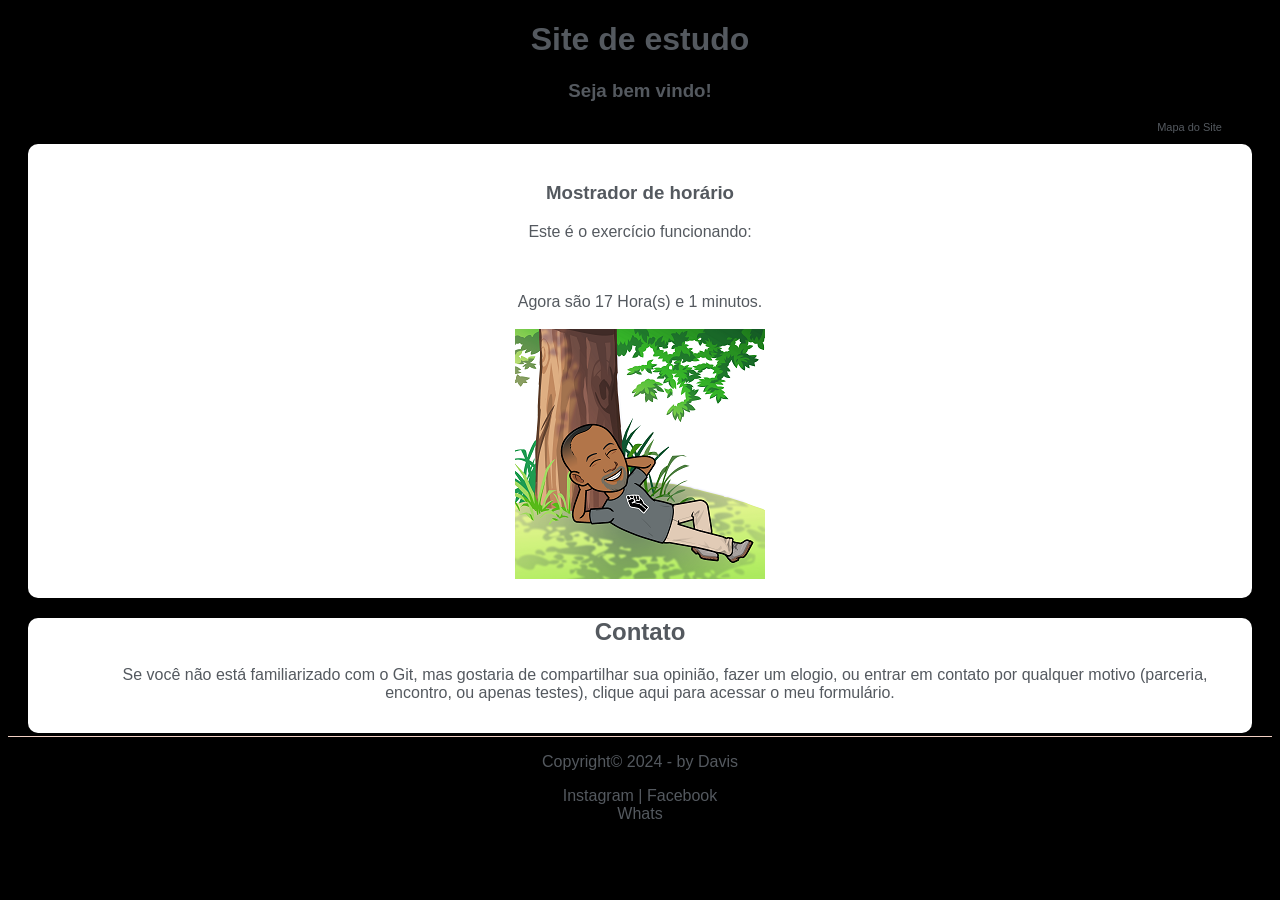
<file: mostrador.html>
<!DOCTYPE html>
<html lang="pt-br">
<head>
    <meta charset="UTF-8">
    <meta name="viewport" content="width=device-width, initial-scale=1.0">
    <title>Mostrador de horário</title>
    <link rel="stylesheet" type="text/css" href="estilo1.css">
</head>
<script language="javascript" src="index.js"></script>
<body onload="carregar()">
    <div>
        <header>
            <hgroup>
                <h1>Site de estudo</h1>
            </hgroup>
            <h3>Seja bem vindo!</h3>
        </header>
        <p id="lmapa"><a href="https://davisxavier.github.io/primeiro/mapa.html" target="_blank" rel="noopener noreferrer">Mapa do Site</a></p>
        <section id="sectionbody">
            <article id="mostarticle">
                
                <h3>Mostrador de horário</h3>
                <p>Este é o exercício funcionando:</p>
                <br>
                <br>
            </article>
            <div id="msg"></div>
                            <br>
            <div id="horadia">
                <img id="imagem" src="manha.png" alt="foto do dia">
            </div>
        </section>
        <aside id="asidebody">
            <div id="divaside">
                <h2>Contato</h2>
                <p>Se você não está familiarizado com o Git, mas gostaria de compartilhar sua opinião, fazer um elogio, ou entrar em contato por qualquer motivo (parceria, encontro, ou apenas testes),  <a href="https://docs.google.com/forms/d/e/1FAIpQLSes2leFtJYoQl27JLNvGJuZ1pTRk1_Ff8iAMpWxWCh6vO7lPA/viewform?usp=sf_link" target="_blank">clique aqui para acessar o meu formulário.</a></p>
            </div>
        </aside>
        <footer id="rodape">
            <p>Copyright&copy; 2024 - by Davis</p><p>
                <a href="https://www.instagram.com/davisnegocios/" target="_blank" rel="noopener noreferrer">Instagram</a> | <a href="https://www.facebook.com/share/XYpfVf5u9uehzup8/?mibextid=qi2Omg" target="_blank" rel="noopener noreferrer">Facebook</a><br>
                <a href="https://wa.me/5551993473324" target="_blank" rel="noopener noreferrer">Whats</a></p>
        </footer>        
    </div>
    
</body>
</html>
</file>
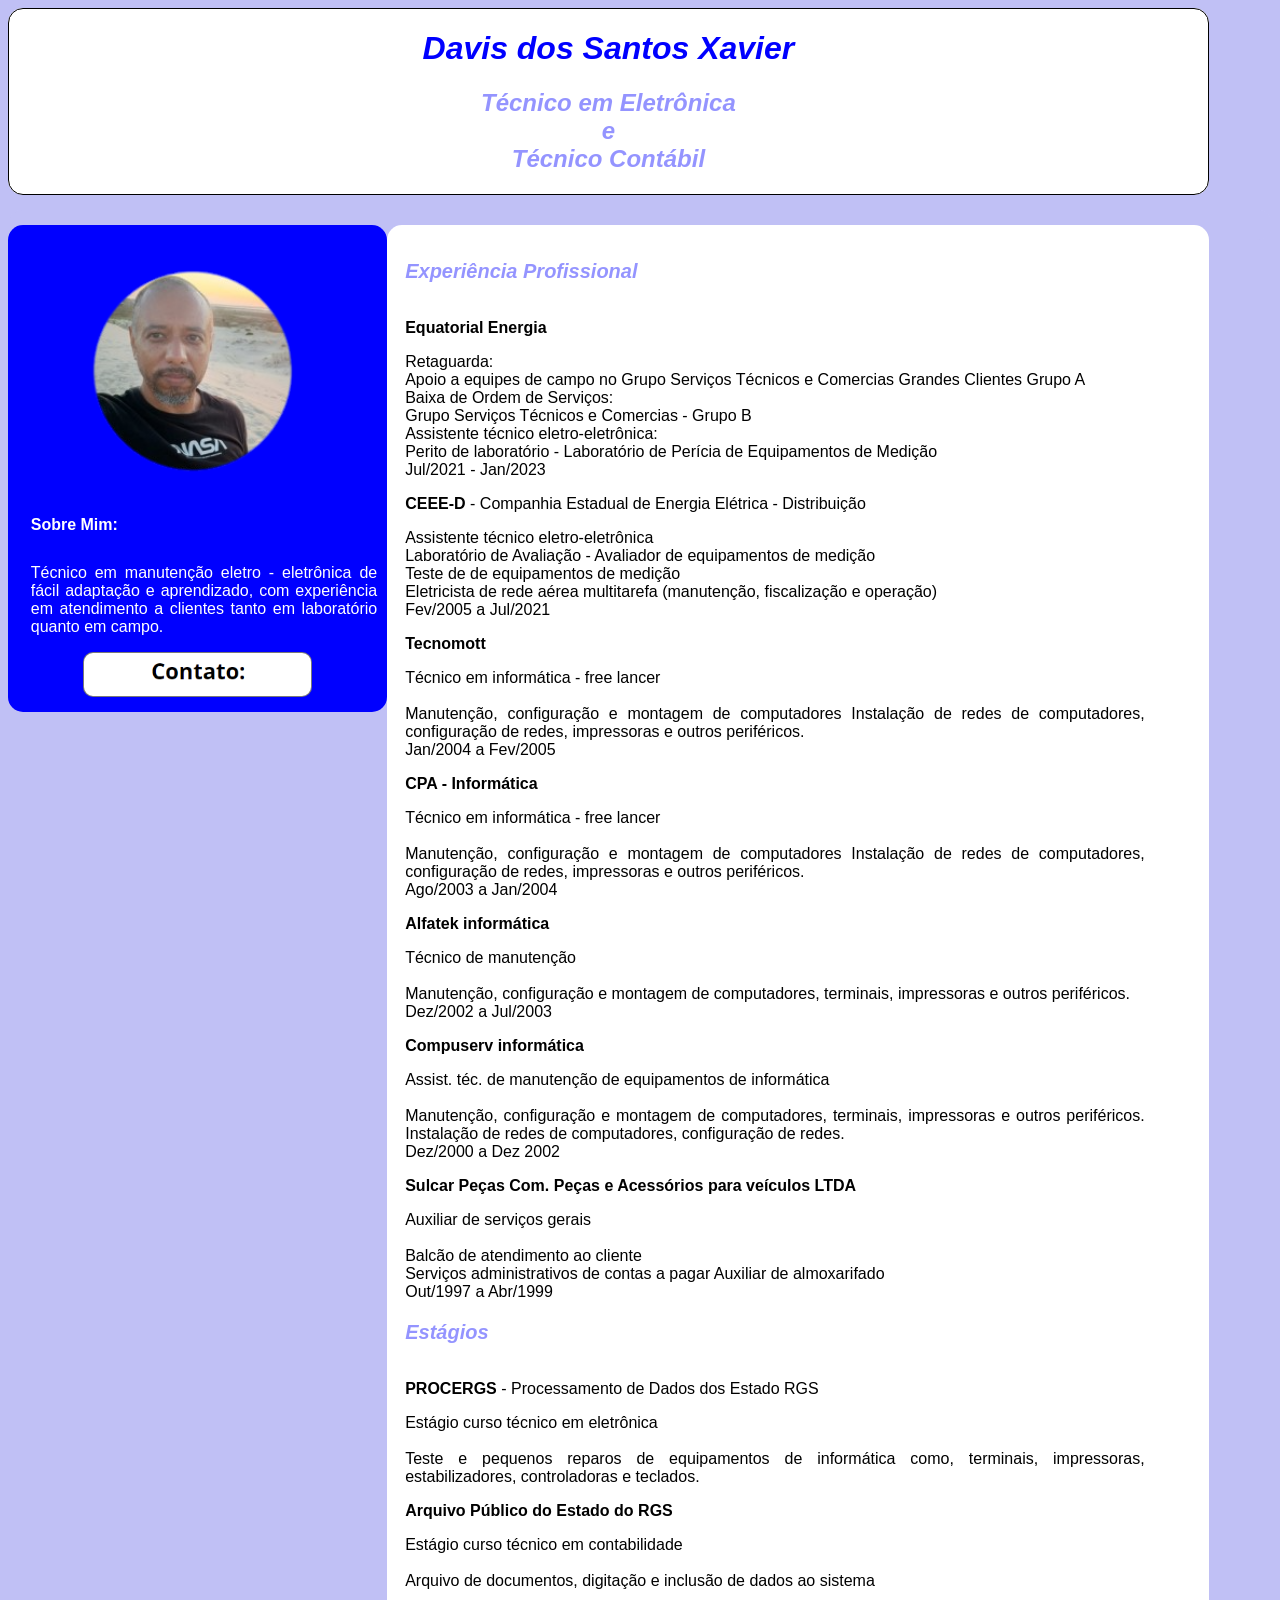
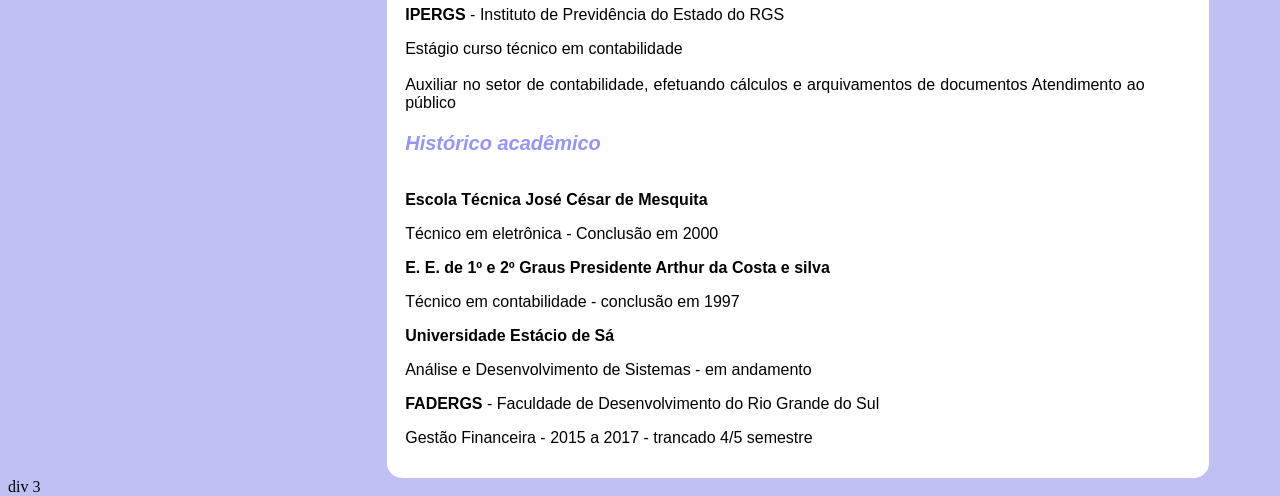
<file: sobre-mim.html>
<!DOCTYPE html>
<html lang="en">
<head>
    <meta charset="UTF-8">
    <meta http-equiv="X-UA-Compatible" content="IE=edge">
    <meta name="viewport" content="width=device-width, initial-scale=1.0">
    <link rel="stylesheet" href="sobre-mim.css">
    <title>Davis Xavier</title>
</head>
<body>
    <header>
        <!--<div id="bhd1">
            Div 1
        </div>-->
        <div id="bhd2">
            <h1 class="headerh1">Davis dos Santos Xavier</h1>
            <h2 class="headerh2">Técnico em Eletrônica <br> e <br> Técnico Contábil</h2>
        </div>
        <!--<div id="bhd3">
            Div 3
        </div>-->
    </header>    
    <nav>
        <div id="bnd1">
                      
        </div>
        <!--<div id="bnd2">
            div 2
        </div>
        <div id="bnd3">
            div 3
        </div>-->
    </nav>
    <main>
        <div id="bmd1">
            <div>
                <img src="curfot.png" alt="foto do dia" width="80%">
            </div>
            <div>           
                <p class="tit1"><strong>Sobre Mim:</strong></p>
                <p class="tit1">Técnico em manutenção eletro - eletrônica de fácil adaptação e aprendizado, com experiência em atendimento a clientes tanto em laboratório quanto em campo. </p>        
            </div>
            <div id="dnavcur" onclick ="divcontato()">
                <img src="contato.png" alt=" Contato" width="50%">
            </div>      
        </div>
        <div id="bmd2">
            <div id="maintxtdiv">
                <h3 class="headerh3">Experiência Profissional</h3>
            </div>
            <div id="maintxtdiv">
                <p><strong>Equatorial Energia</strong></p>
                    Retaguarda: <br> 
                    Apoio a equipes de campo no Grupo Serviços Técnicos e Comercias Grandes Clientes Grupo A <br>   
                    Baixa de Ordem de Serviços: <br>
                    Grupo Serviços Técnicos e Comercias - Grupo B <br>
                    Assistente técnico eletro-eletrônica: <br>
                    Perito de laboratório - Laboratório de Perícia de Equipamentos de Medição <br>
                    Jul/2021 - Jan/2023
                <p><strong>CEEE-D </strong>- Companhia Estadual de Energia Elétrica - Distribuição</p>
                    Assistente técnico eletro-eletrônica <br>
                    Laboratório de Avaliação - Avaliador de equipamentos de medição <br>
                    Teste de de equipamentos de medição <br>
                    Eletricista de rede aérea multitarefa (manutenção, fiscalização e operação)
                    <br>
                    Fev/2005 a Jul/2021
                <p><strong>Tecnomott</strong></p>
                    Técnico em informática - free lancer
                    <br><br>
                    Manutenção, configuração e montagem de computadores
                    Instalação de redes de computadores, configuração de redes, impressoras e outros periféricos.
                    <br>
                    Jan/2004 a Fev/2005
                <p><strong>CPA - Informática</strong></p>
                    Técnico em informática - free lancer
                    <br><br>
                    Manutenção, configuração e montagem de computadores
                    Instalação de redes de computadores, configuração de redes, impressoras e outros periféricos.
                    <br>
                    Ago/2003 a Jan/2004
                <p><strong>Alfatek informática</strong></p>
                    Técnico de manutenção <br><br>
                    Manutenção, configuração e montagem de computadores, terminais, impressoras e outros periféricos.
                    <br>
                    Dez/2002 a Jul/2003
                <p><strong>Compuserv informática</strong></p>
                    Assist. téc. de manutenção de equipamentos de informática <br><br>
                    Manutenção, configuração e montagem de computadores, terminais, impressoras e outros periféricos.
                    Instalação de redes de computadores, configuração de redes. <br>                   
                    Dez/2000 a Dez 2002
                <p><strong>
                    Sulcar Peças Com. Peças e Acessórios para veículos LTDA
                    </strong></p>
                    Auxiliar de serviços gerais <br><br>
                    Balcão de atendimento ao cliente <br>
                    Serviços administrativos de contas a pagar                    
                    Auxiliar de almoxarifado <br>
                    Out/1997 a Abr/1999 
            </div>
            <div id="maintxtdiv">
                <h3 class="headerh3">Estágios</h3>
            </div>            
            <div id="maintxtdiv">
                <p><strong>PROCERGS</strong> - Processamento de Dados dos Estado RGS</p>
                    Estágio curso técnico em eletrônica <br><br>
                    Teste e pequenos reparos de equipamentos de informática como, terminais, impressoras, estabilizadores, controladoras e teclados.
                <p><strong>Arquivo Público do Estado do RGS</strong></p>
                    Estágio curso técnico em contabilidade <br><br>
                    Arquivo de documentos, digitação e inclusão de dados ao sistema
                <p><strong>IPERGS</strong> - Instituto de Previdência do Estado do RGS</p>
                    Estágio curso técnico em contabilidade <br><br>
                    Auxiliar no setor de contabilidade, efetuando cálculos e arquivamentos de documentos 
                    Atendimento ao público
            </div>
            <div id="maintxtdiv">
                <h3 class="headerh3">Histórico acadêmico</h3>
            </div>            
            <div id="maintxtdiv">
                <p><strong>Escola Técnica José César de Mesquita</strong></p>
                Técnico em eletrônica - Conclusão em 2000
                <p><strong>E. E. de 1º e 2º Graus Presidente Arthur da Costa e silva</strong></p>
                Técnico em contabilidade  - conclusão em 1997
                <p><strong>Universidade Estácio de Sá</strong></p> 
                Análise e Desenvolvimento de Sistemas - em andamento
                <p><strong>FADERGS</strong> - Faculdade de Desenvolvimento do Rio Grande do Sul</p> 
                Gestão Financeira - 2015 a 2017 - trancado 4/5 semestre</p>
            </div>            
        </div>
        <!--<div id="bmd3">
            div 3
        </div>-->
    </main>
    <aside>
        <div id="bad1">
                      
        </div>
        <div id="bad2">
           
        </div>
        <div id="bad3">
            
        </div>
    </aside>
    <footer>
        <div id="bfd1">
                      
        </div>
        <div id="bfd2">
            
        </div>
        <div id="bfd3">
            div 3
        </div>
    </footer>
    <script src="sobre-mim.js"></script>    
</body>
</html>
</file>
<file: estilo.css>
body {
    background-color: blue;
    font-family: Arial, Helvetica, sans-serif;
    color: white;
}
h1 {
    text-align: center;
    font-family: Arial, Helvetica, sans-serif;
}
h2 {
    text-align: center;
    font-family: Arial, Helvetica, sans-serif;
}
h3 {
    text-align: center;
    font-family: Arial, Helvetica, sans-serif;
}
p {
    text-align: justify;
    text-indent: 50px;
}
a {
    color: white;
    text-decoration: none;
}
a:hover {
    text-decoration: underline;
}
img {
    max-width: 100%;
    height: auto;
}
p#lmapa {
    text-align: right;
    font-size: 11px;
    padding-right: 50px;
}
section#sectionbody {
    background-color: white;
    color: blue;
    margin-left: 20px;
    margin-right: 20px;
    padding-left: 10px;
    padding-right: 10px;
    padding-bottom: 15px;
    border-radius: 10px;
    text-align: center;
    max-width: 100%;
    overflow-x: auto;
}
nav#navsec {
    margin-bottom: 20px;
}
nav#navsec ul {
    list-style: none;
    text-transform: uppercase;
}
nav#navsec li {
    display: inline-block;
    background: blue;
    color: white;
    padding: 10px;
    margin: 2px;
    transition: background-color 0.5s;
    width: 100px;    
    font-size: 8pt;
    border-radius: 10px;
}
nav#navsec li:hover {
    background-color: rgb(108, 108, 238);
}
div#divtabsecdemo{
    text-align: center;
    height: auto;
    width: auto;
    padding: 3px;
}
table {
    width: 100%;
    border-collapse: collapse;
}
td {
    padding: 10px;
    vertical-align: top;
}
@media screen and (max-width: 600px) {
    table, tr,td {
        display: block;
        width: 100%;
    }
    td {
        margin-bottom: 20px;
    }
}
table#tabsecdemo tr {
    text-align: center;
}
table#tabsecdemo td {
    text-align: center;
}
img#icone {
    margin-left: 40px;
}
nav#navmenu {
    padding: 2px;
    margin-bottom: 20px;
    border-radius: 10px;
    border: 1px solid blue;
}
nav#navmenu ul {
    list-style: none;
    width: 200px;
}
nav#navmenu li {
    display: block;
    background: blue;
    color: white;
    padding: 10px;
    margin: 2px;
    transition: background-color 0.5s;
    width: 100px;
    border-radius: 10px;
    font-size: 10pt;
}
nav#navmenu li:hover {
    background-color: rgb(108, 108, 238);
}
aside#asidebody {
    background-color: blue;
    color: white;
    margin-left: 20px;
    margin-right: 20px;
    padding-left: 10px;
    padding-right: 10px;
    padding-bottom: 15px;
    border-radius: 10px;
    text-align: center;
}
footer#rodape {
    margin-top: 3px;
    border-top: 1px solid white;
}
footer#rodape p {
    text-indent: 0px;
    text-align: center;
}
article#mostarticle p {
    text-align: center;
    text-indent: 0px;
}
article#mostarticle h3 {
    padding-top: 20px;
}
</file>
<file: alura.css>
@import url('https://fonts.googleapis.com/css2?family=Audiowide&display=swap');
body {
    font-family: "Chakra Petch", sans-serif;
    background-color: #DDDDDD;
    background-image: url(backg.jpg);
    background-position: center;
    background-size: cover;
    background-repeat: no-repeat;
    display: flex;
    flex-direction: column;
    align-items: center;
    justify-content: center;
    height: 100vh;
    margin: 0;
    padding: 0;
}
h1 {
    font-family: "Audiowide", sans-serif;
    font-size: 2.5rem; /* Tamanho da fonte */
    color: #ffffff; /* Cor do texto */
    text-align: center; /* Alinha o texto ao centro*/ 
    letter-spacing: 0.4rem; /* Espaçamento entre letras*/
}
section {
    display: flex;
    flex-direction: column;
    align-items: center;
    margin-bottom: 3rem;
}
/* Estiliza os inputs dentro das seções */
section input {
    width: 30rem; /* Largura dos inputs */
    border: none; /* Remove a borda padrão */
    padding: 1rem; /* Espaçamento interno */
    border-radius: 1.5rem; /* Borda arredondada */
    margin-bottom: 1rem; /* Espaçamento abaixo dos inputs */
    color: #45474B; /* Cor do texto */
    font-size: 1rem; /* Tamanho da fonte */
    box-sizing: border-box; /* Inclui padding e border na largura total */
}
/* Estiliza os botões dentro das seções */
section button {
    padding: 0.8rem 1.2rem; /* Espaçamento interno do botão */
    border: none; /* Remove a borda padrão */
    border-radius: 1.5rem; /* Borda arredondada */
    background-color: #30475E; /* Cor de fundo do botão */
    color: #F5F7F8; /* Cor do texto do botão */
    font-size: 1rem; /* Tamanho da fonte */
    cursor: pointer; /* Muda o cursor para indicar que é clicável */
}
/* Adiciona efeito hover ao botão de pesquisa */
section button:hover {
    background-color: rgba(167, 60, 60, 0.836); /* Muda a cor de fundo ao passar o mouse */
    box-shadow: 0 4px 8px rgba(0, 0, 0, 0.2); /* Adiciona uma sombra mais intensa */
}
.resultados-pesquisa {
    width: 60rem; /* Largura máxima da caixa de resultados */
    height: 46vh; /* Altura máxima da caixa de resultados */
    overflow-y: auto; /* Adiciona rolagem vertical se necessário */
    margin-top: 1rem; /* Espaçamento acima da caixa de resultados */
    padding: 1rem; /* Espaçamento interno */
    border-radius: 0.6rem; /* Borda arredondada */
}
/* Estiliza cada item de resultado */
.item-resultado {
    width: 95%;
    background: #FFFFFF; /* Cor de fundo dos itens */
    border-radius: 0.6rem; /* Borda arredondada */
    padding: 1rem; /* Espaçamento interno */
    margin-bottom: 1rem; /* Espaçamento abaixo dos itens */
    box-shadow: 0 2px 4px rgba(0, 0, 0, 0.1); /* Sombra leve */
}
/* Estiliza os títulos dentro dos itens de resultado */
.item-resultado h2 {
    text-align: center;
    font-size: 1.5rem; /* Tamanho da fonte */
    color: #30475E; /* Cor do texto */
}

/* Estiliza os links dentro dos itens de resultado */
.item-resultado a {
    text-decoration: none; /* Remove o sublinhado padrão dos links */
    color: #30475E; /* Cor do texto dos links */
}
/* Estiliza os links quando são passados o mouse sobre */
.item-resultado a:hover {
    text-decoration: underline; /* Adiciona sublinhado ao passar o mouse */
}
/* Estiliza a descrição meta dentro dos itens de resultado */
.descricao-meta {
    color: #45474B; /* Cor do texto */
    margin: 0.5rem 0; /* Margem acima e abaixo */
}
.link {
    text-align: center;
    color: #45474B; /* Cor do texto */
    margin: 0.5rem 0; /* Margem acima e abaixo */
}
/* Estiliza o rodapé da página */
footer {    
    background-color: #25242431; /* Cor de fundo do rodapé */
    color: #ffffff; /* Cor do texto */
    text-align: center; /* Alinha o texto ao centro */
    padding: 0; /* Espaçamento interno */
    width: 100%; /* Largura total da página */
    position: absolute; /* Posiciona o rodapé */
    bottom: 0; /* Alinha ao fundo da página */
    font-size: 1rem; /* Tamanho da fonte */
    opacity: .8;
}
footer a{
    color: #ffffff;
    text-decoration: none;

}

@media (max-width: 768px) {
    h1 {
        font-size: 2rem; /* Tamanho da fonte em telas menores */
        letter-spacing: 0.2rem; /* Espaçamento entre letras em telas menores */
    }

    section input {
        width: 25rem; /* Largura dos inputs em telas menores */
        padding: 0.8rem; /* Espaçamento interno em telas menores */
    }

    .resultados-pesquisa {
        width: 40rem; /* Largura da caixa de resultados em telas menores */
        height: 40vh; /* Altura da caixa de resultados em telas menores */
    }

    .item-resultado h2 {
        font-size: 1.3rem; /* Tamanho da fonte dos títulos em telas menores */
    }
}

/* Responsividade para celulares */
@media (max-width: 480px) {

    h1 {
        font-size: 1.8rem; /* Tamanho da fonte em telas pequenas */
        letter-spacing: 0.1rem; /* Espaçamento entre letras em telas pequenas */
    }

    section input {
        width: 17rem; /* Largura total dos inputs em telas pequenas */
    }

    section button {
        padding: 0.6rem 1rem; /* Espaçamento interno do botão em telas pequenas */
        font-size: 0.9rem; /* Tamanho da fonte do botão em telas pequenas */
    }

    .resultados-pesquisa {
        width: 90%; /* Largura da caixa de resultados em telas pequenas */
        height: 50vh; /* Altura da caixa de resultados em telas pequenas */
    }

    .item-resultado h2 {
        font-size: 1.1rem; /* Tamanho da fonte dos títulos em telas pequenas */
    }

    footer {
        font-size: 0.9rem; /* Tamanho da fonte do rodapé em telas pequenas */
    }
}
</file>
<file: arthur.css>
body {
    background-color: #000000;
    font-family: Arial, Helvetica, sans-serif;
    color: #54595F;
}
h1 {
    text-align: center;
    font-family: Arial, Helvetica, sans-serif;
}
h2 {
    text-align: center;
    font-family: Arial, Helvetica, sans-serif;
}
h3 {
    text-align: center;
    font-family: Arial, Helvetica, sans-serif;
}
p {
    text-align: center;
    text-indent: 50px;
}
a {
    color: #54595F;
    text-decoration: none;
}
a:hover {
    text-decoration: underline;
}
p#lmapa {
    text-align: right;
    font-size: 11px;
    padding-right: 50px;
}
section#sectionbody {
    background-color: #ffffff;
    color: #54595F;
    margin-left: 20px;
    margin-right: 20px;
    padding-left: 10px;
    padding-right: 10px;
    padding-bottom: 15px;
    border-radius: 10px;
    text-align: center;
    max-width: 100%;
    overflow-x: auto;
}
header#titlist {
    text-decoration: underline;
    font-style: italic;
    font-family: Arial, Helvetica, sans-serif ;
}
ul#album-fotos {
    width: 700px;
    margin: 0 auto;
    padding: 50px;
    overflow: hidden;
    list-style: none;
}
ul#album-fotos li {
    float: left;
    width: 200px;
    height: 200px;
    margin: 10px;
    border: 5px solid #000000;
    background-color: #ffffff;
    box-shadow: 1px 1px 3px rgba (0,0,0,.4);
    -webkit-transition: all .4s ease-in;
}
ul#album-fotos li span {
    opacity: 0;
    color: #ffffff;
    text-shadow: 1px 1px 1px #000000;
    background-color: rgba(0,0,0,.3);
    font-size: 9pt;
    line-height: 370px;
    padding: 5px;
}
ul#album-fotos li:hover {
    -webkit-transform: scale(1.5);
}
ul#album-fotos li:hover span {
    opacity: 0;
}
ul#album-fotos li#foto1 {
    background: url('a5.jpg') no-repeat;
    background-position: 50% 50%;
    background-size: 400px 400px;
    background-color: #ffffff;
}
ul#album-fotos li#foto1:hover {
    background-position: 0px 0px;
    background-size: 200px 200px;
}
ul#album-fotos li#foto2 {
    background: url('a6.jpg') no-repeat;
    background-position: 50% 50%;
    background-size: 400px 400px;
    background-color: #ffffff;
}
ul#album-fotos li#foto2:hover {
    background-position: 0px 0px;
    background-size: 200px 200px;
}
ul#album-fotos li#foto3 {
    background: url('qrarthur.jpg') no-repeat;
    background-position: 50% 50%;
    background-size: 400px 400px;
    background-color: #ffffff;
}
ul#album-fotos li#foto3:hover {
    background-position: 0px 0px;
    background-size: 200px 200px;
}
ul#album-fotos li#foto4 {
    background: url('a8.jpg') no-repeat;
    background-position: 50% 50%;
    background-size: 400px 400px;
    background-color: #ffffff;
}
ul#album-fotos li#foto4:hover {
    background-position: 0px 0px;
    background-size: 200px 200px;
}
ul#album-fotos li#foto5 {
    background: url('a9.jpg') no-repeat;
    background-position: 50% 50%;
    background-size: 400px 400px;
    background-color: #ffffff;
}
ul#album-fotos li#foto5:hover {
    background-position: 0px 0px;
    background-size: 200px 200px;
}
ul#album-fotos li#foto6 {
    background: url('a10.jpg') no-repeat;
    background-position: 50% 50%;
    background-size: 400px 400px;
    background-color: #ffffff;
}
ul#album-fotos li#foto6:hover {
    background-position: 0px 0px;
    background-size: 200px 200px;
}
aside#asidebody {
    background-color: #ffffff;
    color: #54595F;
    margin-left: 20px;
    margin-right: 20px;
    padding-left: 10px;
    padding-right: 10px;
    padding-bottom: 15px;
    border-radius: 10px;
    text-align: center;
}
footer#rodape {
    margin-top: 3px;
    border-top: 1px solid #F2D0C4;
}
footer#rodape p {
    text-indent: 0px;
    text-align: center;
}
article#mostarticle p {
    text-align: center;
    text-indent: 0px;
}
article#mostarticle h3 {
    padding-top: 20px;
}
</file>
<file: fotos.css>
body {
    background-color: #F2D0C4;
    font-family: Arial, Helvetica, sans-serif;
    color: #54595F;
}
h1 {
    text-align: center;
    font-family: Arial, Helvetica, sans-serif;
}
h2 {
    text-align: center;
    font-family: Arial, Helvetica, sans-serif;
}
h3 {
    text-align: center;
    font-family: Arial, Helvetica, sans-serif;
}
p {
    text-align: center;
    text-indent: 50px;
}
a {
    color: #54595F;
    text-decoration: none;
}
a:hover {
    text-decoration: underline;
}
p#lmapa {
    text-align: right;
    font-size: 11px;
    padding-right: 50px;
}
section#sectionbody {
    background-color: #ffffff;
    color: #54595F;
    margin-left: 20px;
    margin-right: 20px;
    padding-left: 10px;
    padding-right: 10px;
    padding-bottom: 15px;
    border-radius: 10px;
    text-align: center;
    max-width: 100%;
    overflow-x: auto;
}
header#titlist {
    text-decoration: underline;
    font-style: italic;
    font-family: Arial, Helvetica, sans-serif ;
}
ul#album-fotos {
    width: 700px;
    margin: 0 auto;
    padding: 50px;
    overflow: hidden;
    list-style: none;
}
ul#album-fotos li {
    float: left;
    width: 200px;
    height: 200px;
    margin: 10px;
    border: 5px solid #F2D0C4;
    background-color: #ffffff;
    box-shadow: 1px 1px 3px rgba (0,0,0,.4);
    -webkit-transition: all .4s ease-in;
}
ul#album-fotos li span {
    opacity: 0;
    color: #ffffff;
    text-shadow: 1px 1px 1px #000000;
    background-color: rgba(0,0,0,.3);
    font-size: 9pt;
    line-height: 370px;
    padding: 5px;
}
ul#album-fotos li:hover {
    -webkit-transform: scale(1.5);
}
ul#album-fotos li:hover span {
    opacity: 1;
}
ul#album-fotos li#foto1 {
    background: url('joia1.jpg') no-repeat;
    background-position: 50% 50%;
    background-size: 400px 400px;
    background-color: #ffffff;
}
ul#album-fotos li#foto1:hover {
    background-position: 0px 0px;
    background-size: 200px 200px;
}
ul#album-fotos li#foto2 {
    background: url('joia2.jpg') no-repeat;
    background-position: 50% 50%;
    background-size: 400px 400px;
    background-color: #ffffff;
}
ul#album-fotos li#foto2:hover {
    background-position: 0px 0px;
    background-size: 200px 200px;
}
ul#album-fotos li#foto3 {
    background: url('joia3.jpg') no-repeat;
    background-position: 50% 50%;
    background-size: 400px 400px;
    background-color: #ffffff;
}
ul#album-fotos li#foto3:hover {
    background-position: 0px 0px;
    background-size: 200px 200px;
}
ul#album-fotos li#foto4 {
    background: url('joia4.jpg') no-repeat;
    background-position: 50% 50%;
    background-size: 400px 400px;
    background-color: #ffffff;
}
ul#album-fotos li#foto4:hover {
    background-position: 0px 0px;
    background-size: 200px 200px;
}
ul#album-fotos li#foto5 {
    background: url('joia5.jpg') no-repeat;
    background-position: 50% 50%;
    background-size: 400px 400px;
    background-color: #ffffff;
}
ul#album-fotos li#foto5:hover {
    background-position: 0px 0px;
    background-size: 200px 200px;
}
ul#album-fotos li#foto6 {
    background: url('joia6.jpg') no-repeat;
    background-position: 50% 50%;
    background-size: 400px 400px;
    background-color: #ffffff;
}
ul#album-fotos li#foto6:hover {
    background-position: 0px 0px;
    background-size: 200px 200px;
}
aside#asidebody {
    background-color: #ffffff;
    color: #54595F;
    margin-left: 20px;
    margin-right: 20px;
    padding-left: 10px;
    padding-right: 10px;
    padding-bottom: 15px;
    border-radius: 10px;
    text-align: center;
}
footer#rodape {
    margin-top: 3px;
    border-top: 1px solid #F2D0C4;
}
footer#rodape p {
    text-indent: 0px;
    text-align: center;
}
article#mostarticle p {
    text-align: center;
    text-indent: 0px;
}
article#mostarticle h3 {
    padding-top: 20px;
}
</file>
<file: histinter.css>
body {
    background-color: blue;
    font-family: Arial, Helvetica, sans-serif;
    color: white;
}
h1 {
    text-align: center;
    font-family: Arial, Helvetica, sans-serif;
}
h2 {
    text-align: center;
    font-family: Arial, Helvetica, sans-serif;
}
h3 {
    text-align: center;
    font-family: Arial, Helvetica, sans-serif;
}
p {
    text-align: justify;
    text-indent: 50px;
}
a {
    color: white;
    text-decoration: none;
}
a:hover {
    text-decoration: underline;
}
p#lmapa {
    text-align: right;
    font-size: 11px;
    padding-right: 50px;
}
section#sectionbody {
    background-color: white;
    color: blue;
    margin-left: 20px;
    margin-right: 20px;
    padding-left: 10px;
    padding-right: 10px;
    padding-bottom: 15px;
    border-radius: 10px;
    text-align: justify;
}
header#titlist {
    text-align: center;
    font-weight: bolder;
    padding-top: 25px;
}
div#diviframe{
    position: relative;
    padding-bottom: 56.25%; /* 16:9 ratio */
    height: 0;
    overflow: hidden;
    max-width: 100%;
}
iframe {
    position: absolute;
    top: 0;
    left: 0;
    width: 100%;
    height: 100%;   
}
aside#asidebody {
    background-color: blue;
    color: white;
    margin-left: 20px;
    margin-right: 20px;
    padding-left: 10px;
    padding-right: 10px;
    padding-bottom: 15px;
    border-radius: 10px;
    text-align: center;
}
footer#rodape {
    margin-top: 3px;
    border-top: 1px solid white;
}
footer#rodape p {
    text-indent: 0px;
    text-align: center;
}
article#mostarticle p {
    text-align: center;
    text-indent: 0px;
}
article#mostarticle h3 {
    padding-top: 20px;
}
</file>
<file: mapa.css>
body {
    background-color: blue;
    font-family: Arial, Helvetica, sans-serif;
    color: white;
}
h1 {
    text-align: center;
    font-family: Arial, Helvetica, sans-serif;
}
h2 {
    text-align: center;
    font-family: Arial, Helvetica, sans-serif;
}
h3 {
    text-align: center;
    font-family: Arial, Helvetica, sans-serif;
}
p {
    text-align: justify;
    text-indent: 50px;
}
a {
    color: white;
    text-decoration: none;
}
a:hover {
    text-decoration: underline;
}
p#lmapa {
    text-align: right;
    font-size: 11px;
    padding-right: 50px;
}
section#sectionbody {
    background-color: white;
    color: blue;
    margin-left: 20px;
    margin-right: 20px;
    padding-left: 10px;
    padding-right: 10px;
    padding-bottom: 15px;
    border-radius: 10px;
    text-align: justify;
}
header#titlist {
    text-align: center;
    font-weight: bolder;
    padding-top: 25px;
}
aside#asidebody {
    background-color: blue;
    color: white;
    margin-left: 20px;
    margin-right: 20px;
    padding-left: 10px;
    padding-right: 10px;
    padding-bottom: 15px;
    border-radius: 10px;
    text-align: center;
}
footer#rodape {
    margin-top: 3px;
    border-top: 1px solid white;
}
footer#rodape p {
    text-indent: 0px;
    text-align: center;
}
article#mostarticle p {
    text-align: center;
    text-indent: 0px;
}
article#mostarticle h3 {
    padding-top: 20px;
}
</file>
<file: estilo1.css>
body {
    background-color: #000000;
    font-family: Arial, Helvetica, sans-serif;
    color: #54595F;
}
h1 {
    text-align: center;
    font-family: Arial, Helvetica, sans-serif;
}
h2 {
    text-align: center;
    font-family: Arial, Helvetica, sans-serif;
}
h3 {
    text-align: center;
    font-family: Arial, Helvetica, sans-serif;
}
p {
    text-align: center;
    text-indent: 50px;
}
a {
    color: #54595F;
    text-decoration: none;
}
a:hover {
    text-decoration: underline;
}
p#lmapa {
    text-align: right;
    font-size: 11px;
    padding-right: 50px;
}
section#sectionbody {
    background-color: #ffffff;
    color: #54595F;
    margin-left: 20px;
    margin-right: 20px;
    padding-left: 10px;
    padding-right: 10px;
    padding-bottom: 15px;
    border-radius: 10px;
    text-align: center;
    max-width: 100%;
    overflow-x: auto;
}
header#titlist {
    text-decoration: underline;
    font-style: italic;
    font-family: Arial, Helvetica, sans-serif ;
}
ul#album-fotos {
    width: 700px;
    margin: 0 auto;
    padding: 50px;
    overflow: hidden;
    list-style: none;
}
ul#album-fotos li {
    float: left;
    width: 200px;
    height: 200px;
    margin: 10px;
    border: 5px solid #000000;
    background-color: #ffffff;
    box-shadow: 1px 1px 3px rgba (0,0,0,.4);
    -webkit-transition: all .4s ease-in;
}
ul#album-fotos li span {
    opacity: 0;
    color: #ffffff;
    text-shadow: 1px 1px 1px #000000;
    background-color: rgba(0,0,0,.3);
    font-size: 9pt;
    line-height: 370px;
    padding: 5px;
}
ul#album-fotos li:hover {
    -webkit-transform: scale(1.5);
}
ul#album-fotos li:hover span {
    opacity: 0;
}
ul#album-fotos li#foto1 {
    background: url('a5.jpg') no-repeat;
    background-position: 50% 50%;
    background-size: 400px 400px;
    background-color: #ffffff;
}
ul#album-fotos li#foto1:hover {
    background-position: 0px 0px;
    background-size: 200px 200px;
}
ul#album-fotos li#foto2 {
    background: url('a6.jpg') no-repeat;
    background-position: 50% 50%;
    background-size: 400px 400px;
    background-color: #ffffff;
}
ul#album-fotos li#foto2:hover {
    background-position: 0px 0px;
    background-size: 200px 200px;
}
ul#album-fotos li#foto3 {
    background: url('a7.jpg') no-repeat;
    background-position: 50% 50%;
    background-size: 400px 400px;
    background-color: #ffffff;
}
ul#album-fotos li#foto3:hover {
    background-position: 0px 0px;
    background-size: 200px 200px;
}
ul#album-fotos li#foto4 {
    background: url('a8.jpg') no-repeat;
    background-position: 50% 50%;
    background-size: 400px 400px;
    background-color: #ffffff;
}
ul#album-fotos li#foto4:hover {
    background-position: 0px 0px;
    background-size: 200px 200px;
}
ul#album-fotos li#foto5 {
    background: url('a9.jpg') no-repeat;
    background-position: 50% 50%;
    background-size: 400px 400px;
    background-color: #ffffff;
}
ul#album-fotos li#foto5:hover {
    background-position: 0px 0px;
    background-size: 200px 200px;
}
ul#album-fotos li#foto6 {
    background: url('a10.jpg') no-repeat;
    background-position: 50% 50%;
    background-size: 400px 400px;
    background-color: #ffffff;
}
ul#album-fotos li#foto6:hover {
    background-position: 0px 0px;
    background-size: 200px 200px;
}
aside#asidebody {
    background-color: #ffffff;
    color: #54595F;
    margin-left: 20px;
    margin-right: 20px;
    padding-left: 10px;
    padding-right: 10px;
    padding-bottom: 15px;
    border-radius: 10px;
    text-align: center;
}
footer#rodape {
    margin-top: 3px;
    border-top: 1px solid #F2D0C4;
}
footer#rodape p {
    text-indent: 0px;
    text-align: center;
}
article#mostarticle p {
    text-align: center;
    text-indent: 0px;
}
article#mostarticle h3 {
    padding-top: 20px;
}
</file>
<file: sobre-mim.css>
body{
    background: rgb(192, 192, 245);     
}
header{
    background: white;
    width: 95%;
    text-align: center;
    border-radius: 15px;
}
.headerh1{
    font-style: italic;
    font-family: Arial, Helvetica, sans-serif;
    color: blue;
}
.headerh2{
    font-style: italic;
    font-family: Arial, Helvetica, sans-serif;
    color: rgba(0, 0, 255, 0.418);
}
/*div#bhd1{
    background: white;
    height: 185px;
    border: 1px solid black;
    border-radius: 15px;
    width: 30%;
    float: left;
}*/
div#bhd2{
    background: white;
    height: 185px;
    border: 1px solid black;
    border-radius: 15px;

    
}
/*div#bhd3{
    background: white;
    height: 185px;
    border: 1px solid black;
    border-radius: 15px;
    width: 30%;
    float: left;    
}*/
nav{
    background: rgb(192, 192, 245);
}
div#bnd1{
    background: rgb(192, 192, 245);
    /*border: 1px solid black;*/
    height: 15px;
    width: 95%;  
}
div#bnd2{
    background: red;
    border: 1px solid black;
    width: 35%;
    float: left;    
}
div#bnd3{
    background: red;
    border: 1px solid black;
    width: 30%;
    float: left;    
}
main{
    background: rgb(192, 192, 245);
    font: normal 15pt Arial;
    border-radius: 15px;
    margin: auto;
    text-align: center;
    padding: 15px 0 15px 0;
}
div#bmd1{
    background: blue;
    text-align: center;
    border-radius: 15px;
/*    border: 1px solid black;*/
    padding: 15px 0 15px 0;
    width: 30%;
    margin: auto;
    float: left;   
}
.tit1{
    margin-top: 8%;
    margin-left: 6%;
    Font-family: arial, serif;
    Font-size: 16px;
    color: white;
    text-align: justify;
    margin-right: 10px;
}
div#dnavcur{
    width: 60%;
    background-color: white;
    text-align: center;
    float: center;
    margin: auto;
    border-radius: 10px;
    border: 1px solid rgba(0, 0, 0, 0.527);
}
div#bmd2{
    background: white;
    text-align: center;
    border-radius: 15px;
    /*border: 1px solid black;*/
    padding: 15px 0 15px 0;
    width: 65%;
    margin: auto;    
    float: left;    
}
.headerh3{
    font-style: italic;
    font-family: Arial, Helvetica, sans-serif;
    color: rgba(0, 0, 255, 0.418);
    Font-size: 20px;
}
div#maintxtdiv{
    width: 90%;
    background: white;
    text-align: justify;
    font-size: 16px;
    float: left;
    margin: auto;
    margin-left: 18px;
    margin-right: 5px; 
    
}

/*div#bmd3{
    background: red;
    border: 1px solid black;
    width: 30%;
    float: left;    
}*/
aside{
    background: rgb(192, 192, 245);;
}
div#bad1{
    background: rgb(192, 192, 245);;
   /*border: 1px solid black;*/
    width: 30%;
    float: left;   
}
div#bad2{
    background: rgb(192, 192, 245);;
    /*border: 1px solid black;*/
    width: 35%;
    float: left;    
}
div#bad3{
    background: rgb(192, 192, 245);;
    /*border: 1px solid black;*/
    width: 30%;
    float: left;    
}
footer{
    background: rgb(192, 192, 245);;
}
div#bfd1{
    background: rgb(192, 192, 245);;
    /*border: 1px solid black;*/
    width: 30%;
    float: left;   
}
div#bfd2{
    background: rgb(192, 192, 245);;
    /*border: 1px solid black;*/
    width: 35%;
    float: left;    
}
div#bfd3{
    background: rgb(192, 192, 245);;
    /*border: 1px solid black;*/
    width: 30%;
    float: left;    
}
</file>
